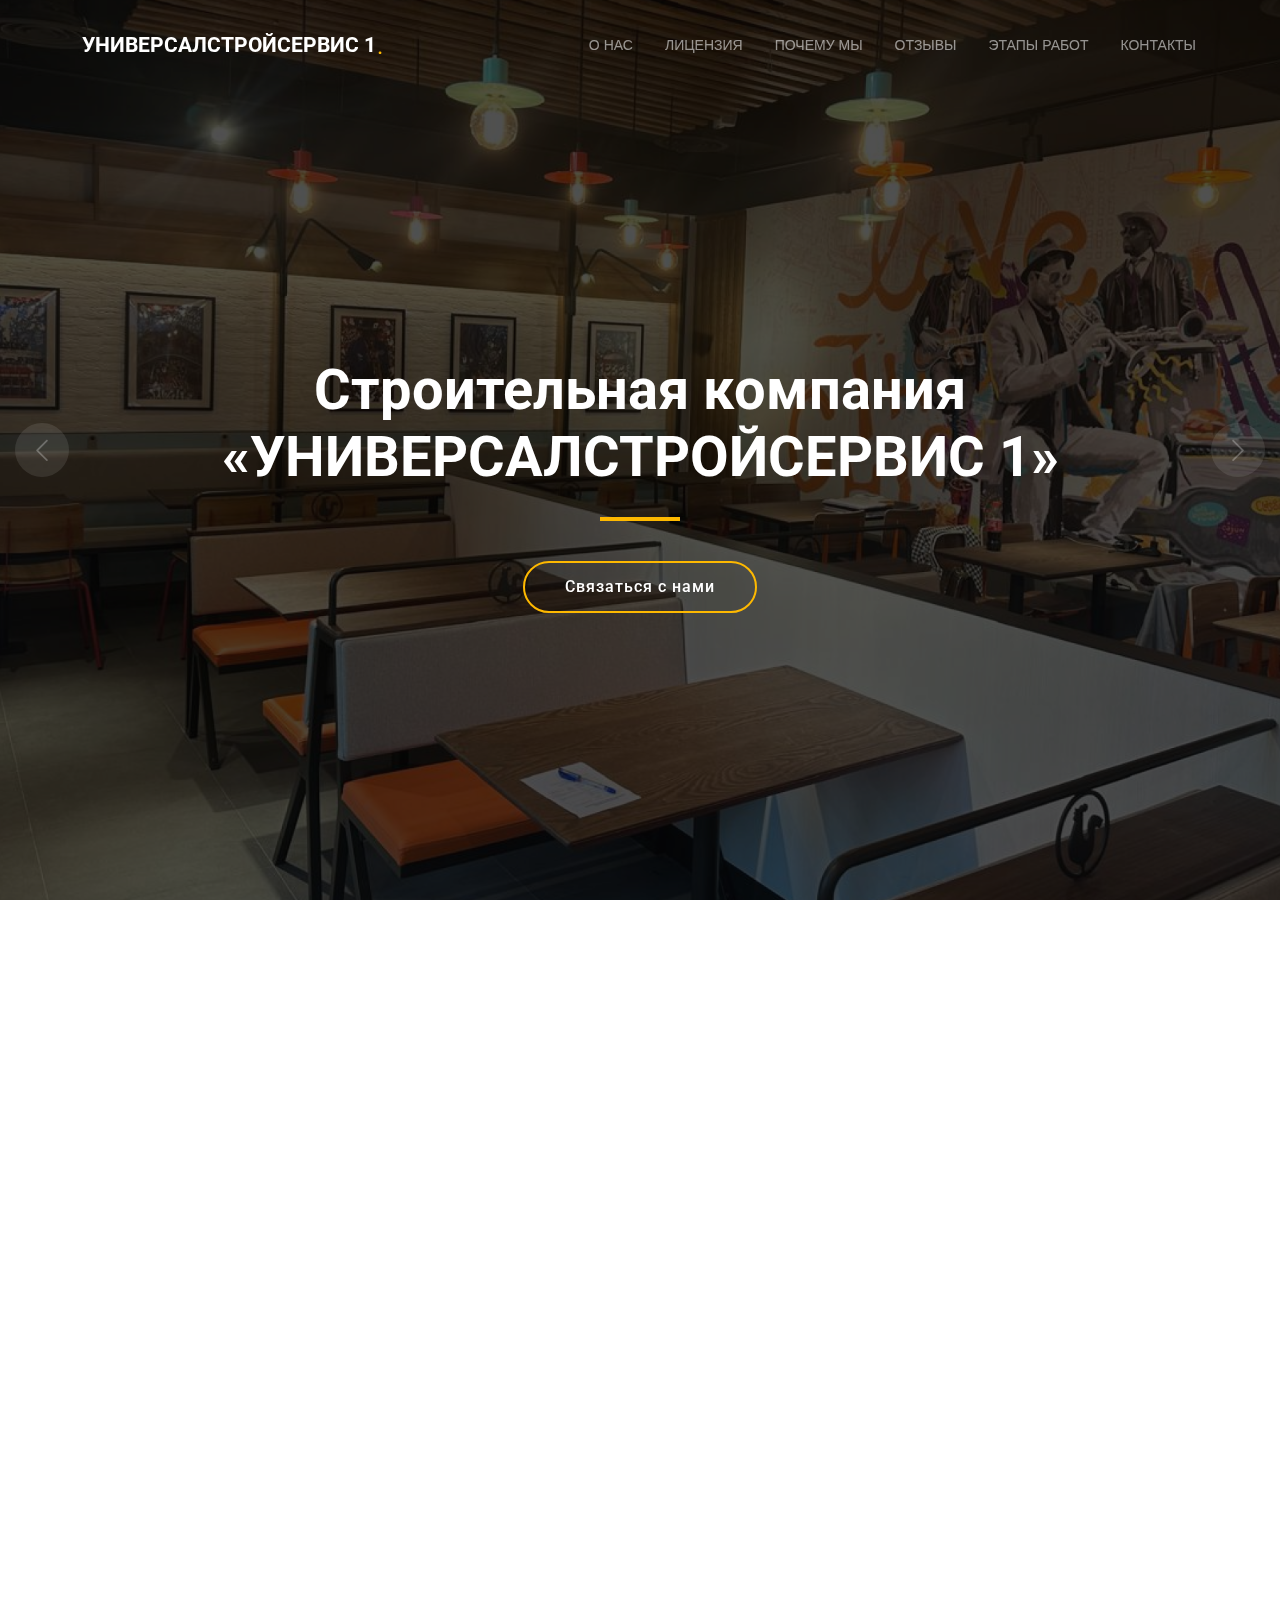
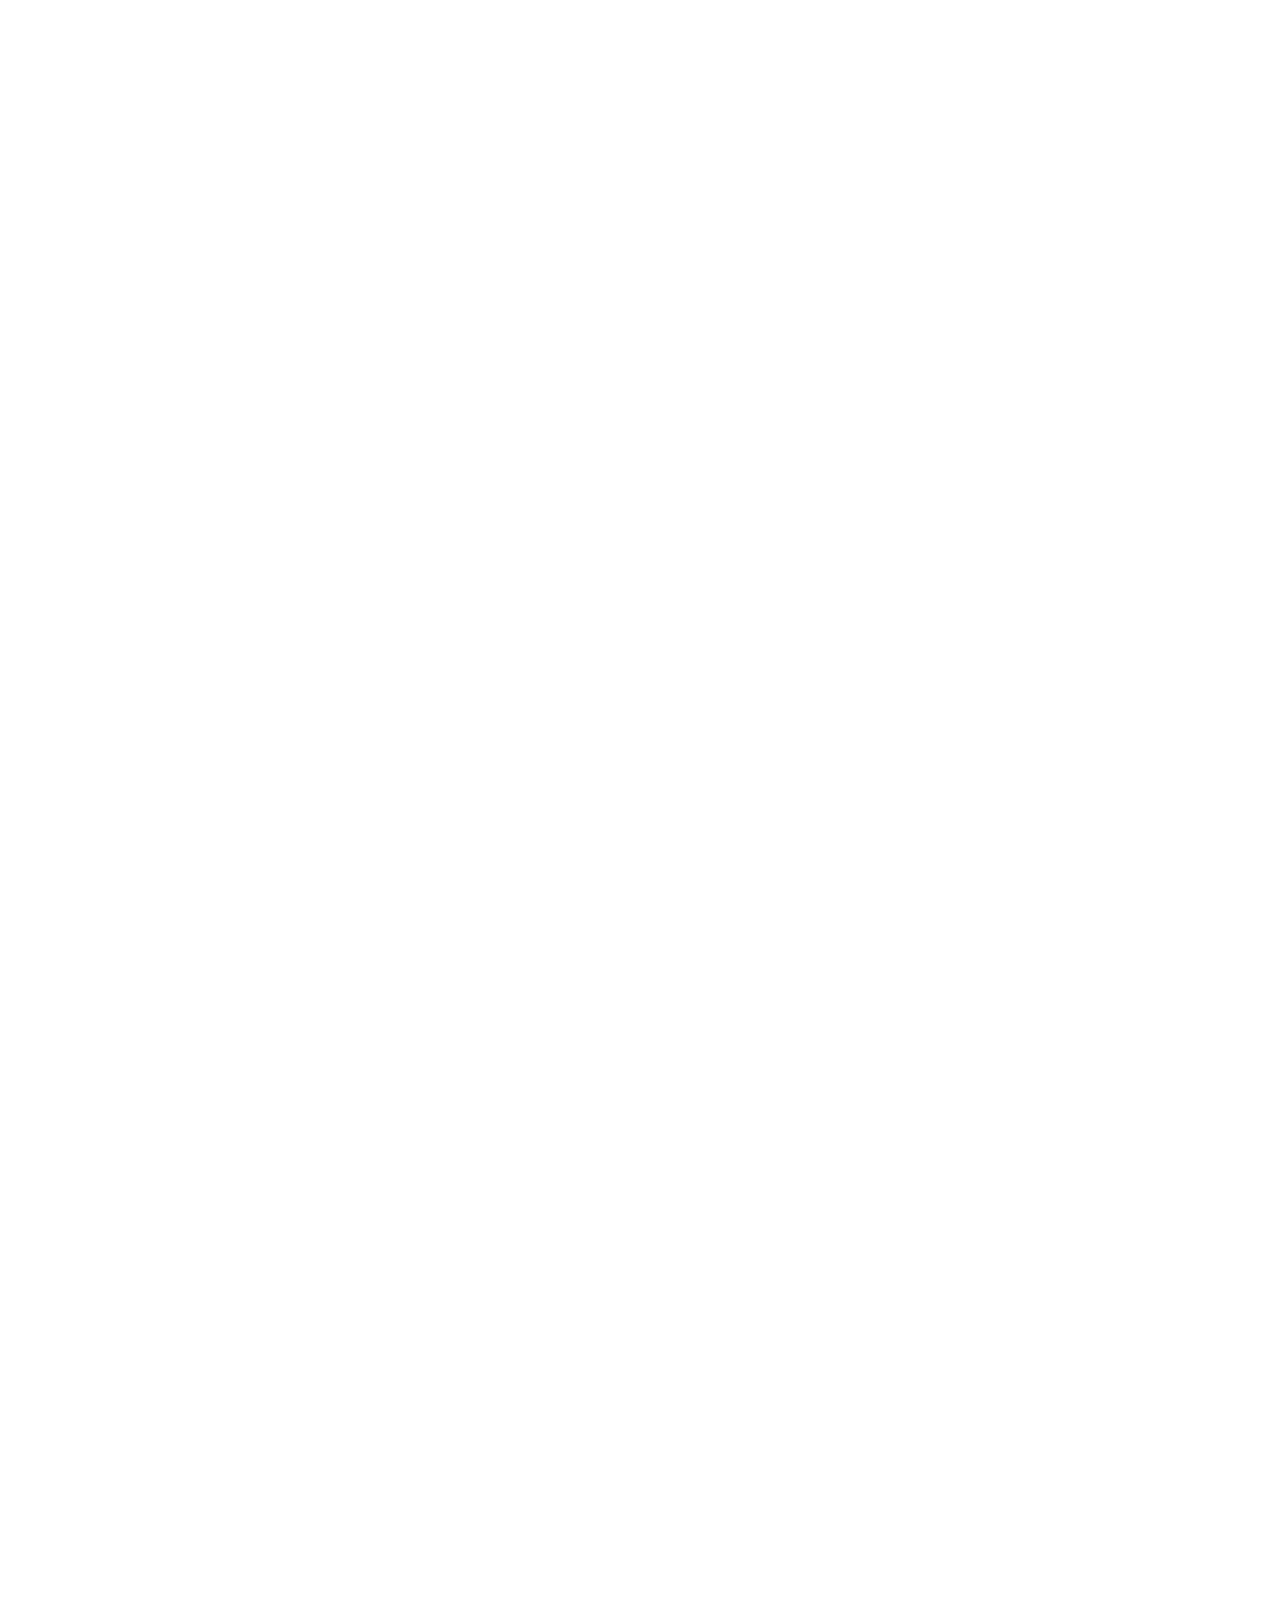
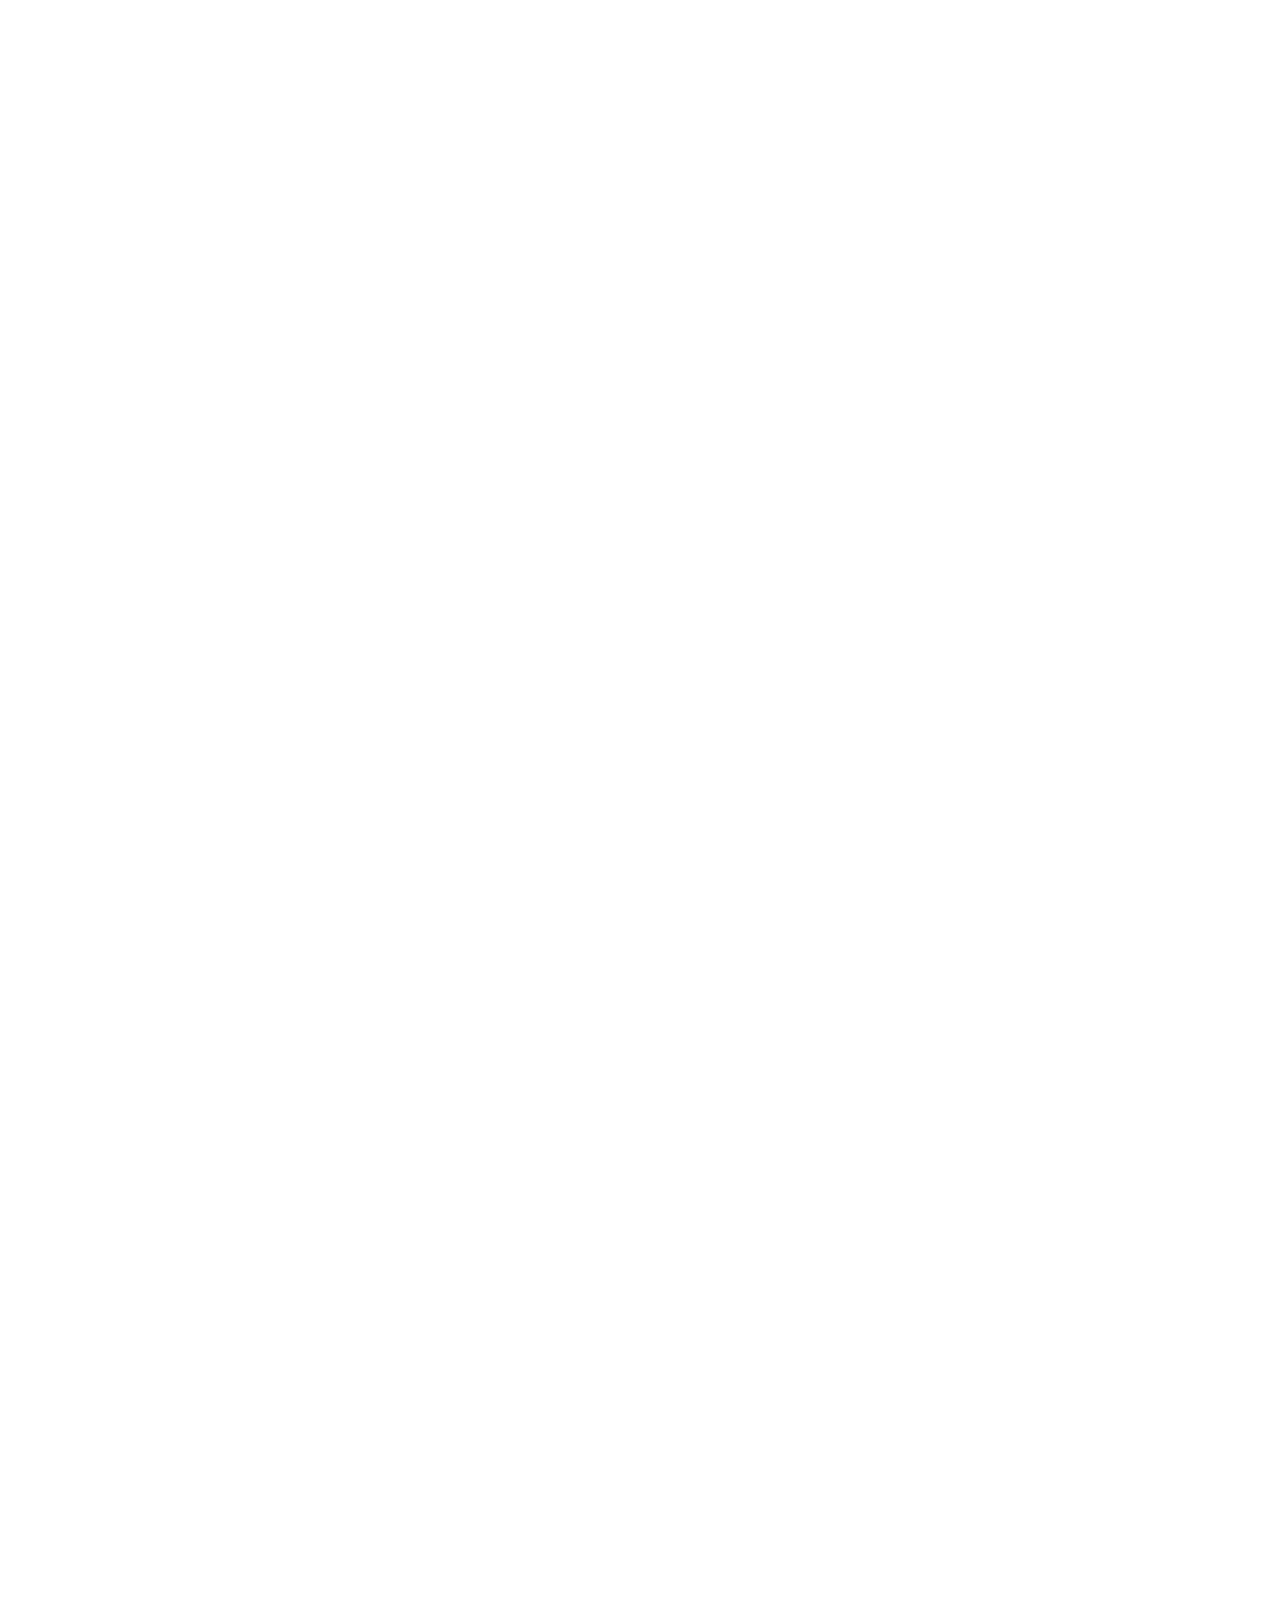
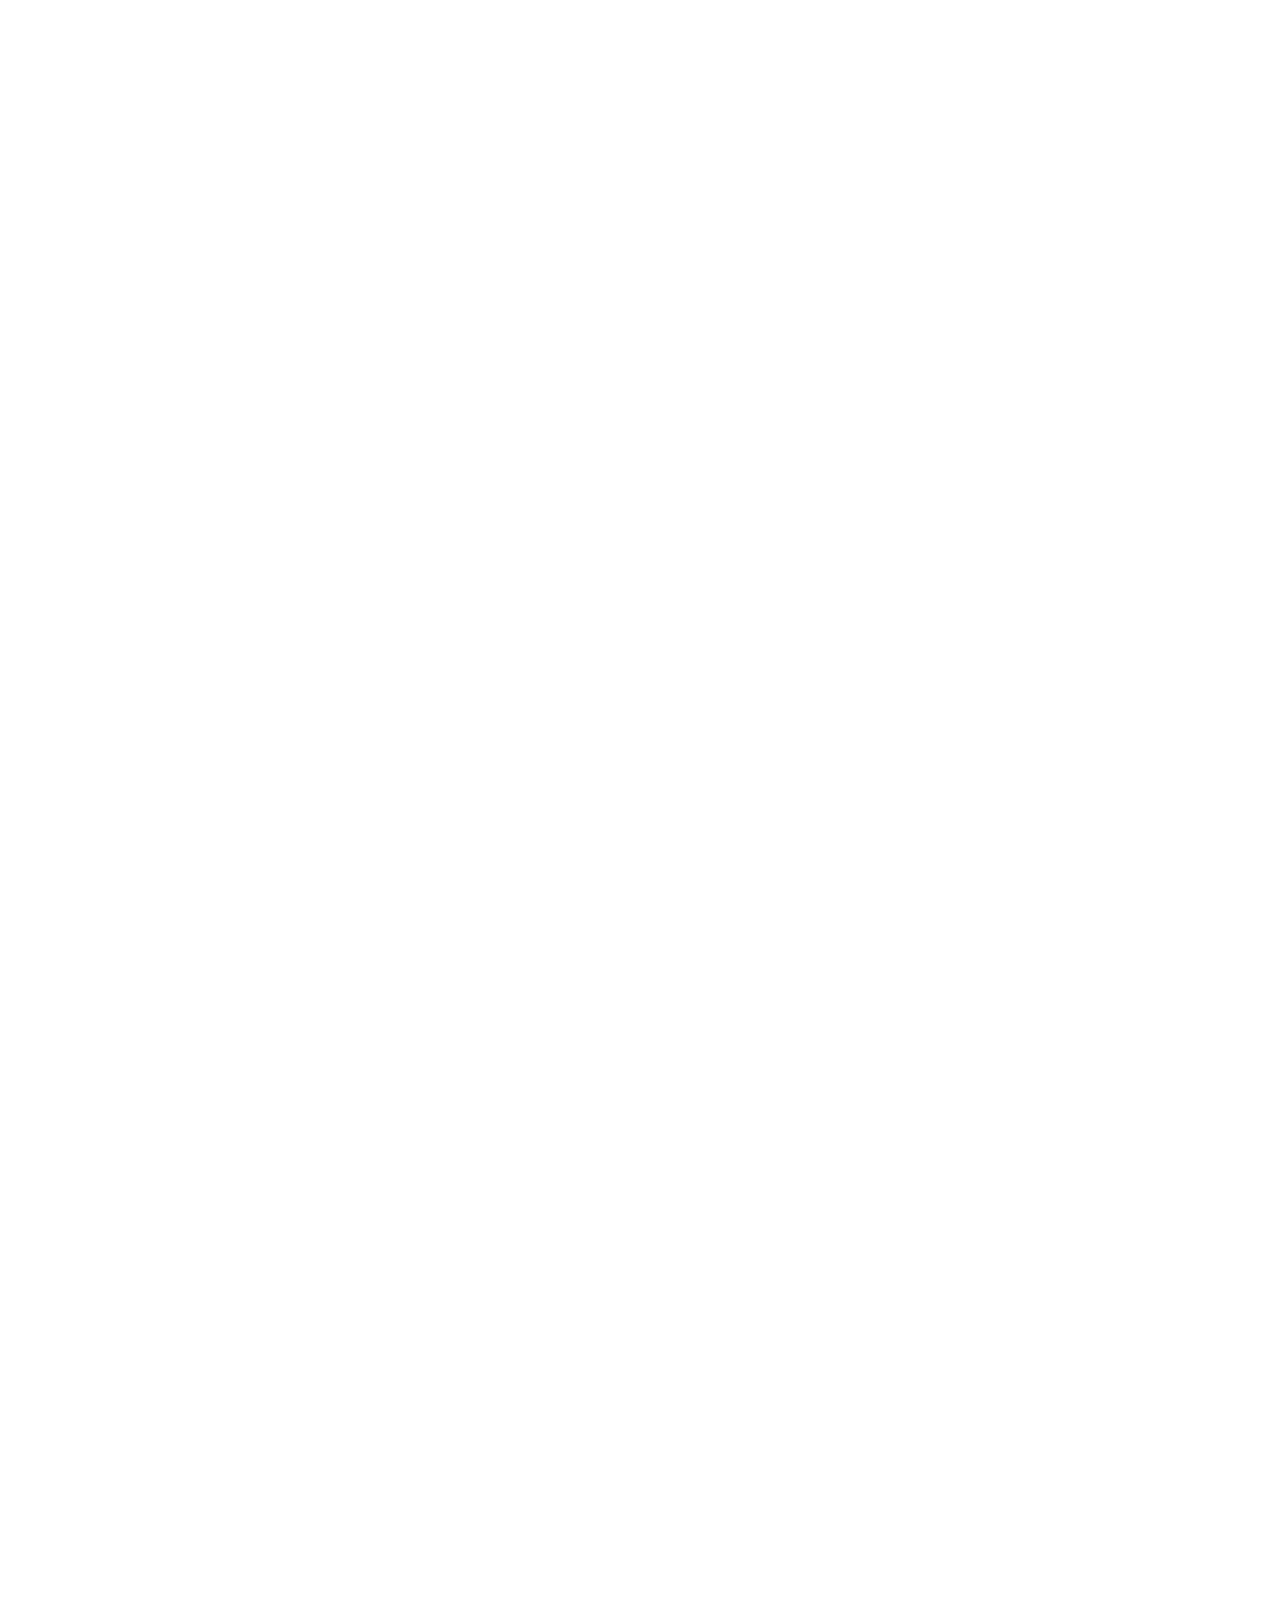
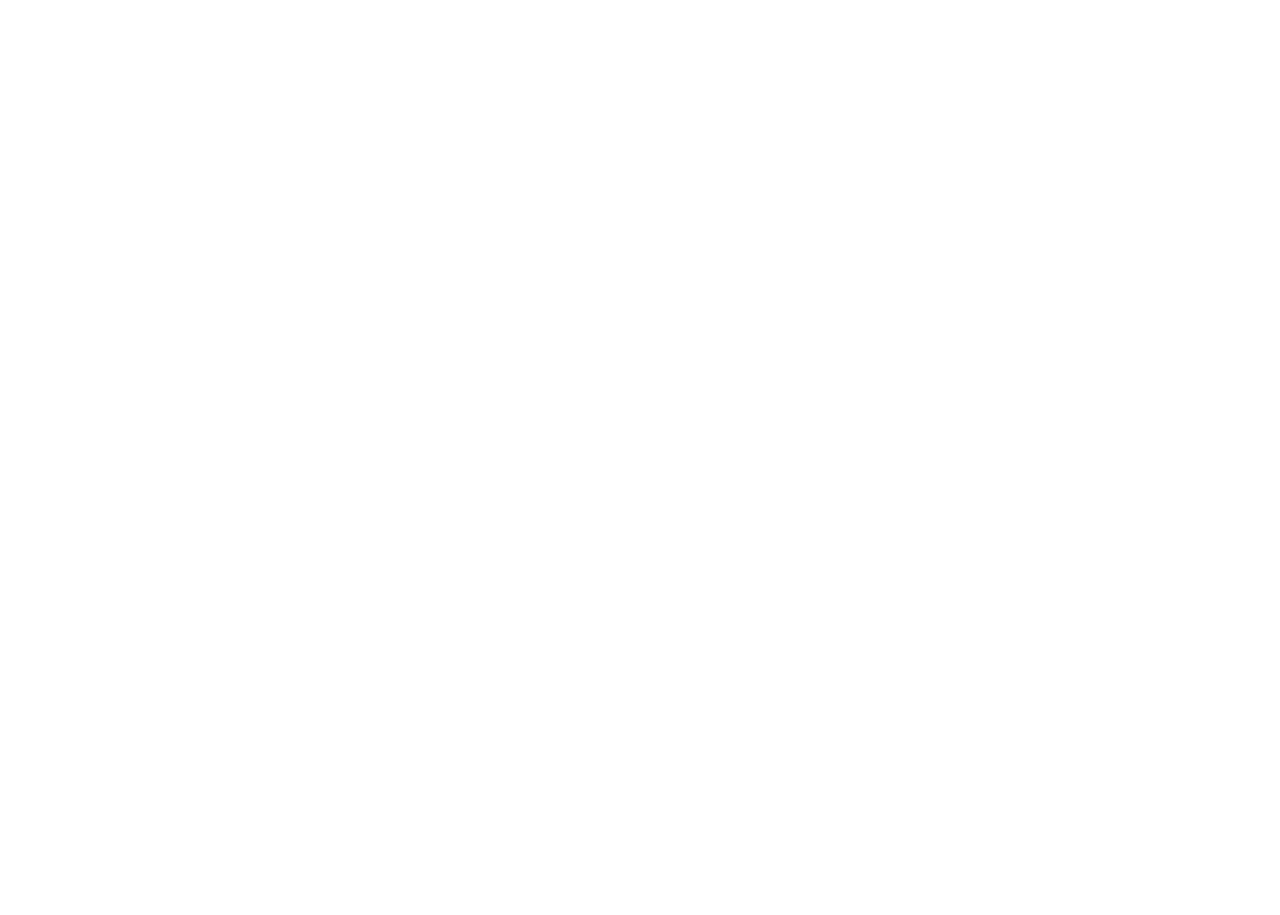
<file: index.html>
<!DOCTYPE html>
<html lang="en">

<head>
  <meta charset="utf-8">
  <meta content="width=device-width, initial-scale=1.0" name="viewport">
  <title>Строительная компания в Алматы – УНИВЕРСАЛСТРОЙСЕРВИС 1</title>
  <meta name="description" content="УНИВЕРСАЛСТРОЙСЕРВИС 1 – комплексные строительные решения в Казахстане. Перегородки, потолки, малярные работы, системы отопления, вентиляции, электроснабжения, видеонаблюдения. Качество и надежность под ключ!">
  <meta name="keywords" content="">

  <!-- Favicons -->
  <link href="assets/img/fav.png" rel="icon">
  <link href="assets/img/fav.png" rel="apple-touch-icon">
  <link rel="icon" href="assets/img/favicon.ico" type="image/x-icon">

  <!-- Fonts -->
  <link href="https://fonts.googleapis.com" rel="preconnect">
  <link href="https://fonts.gstatic.com" rel="preconnect" crossorigin>
  <link href="https://fonts.googleapis.com/css2?family=Roboto:ital,wght@0,100;0,300;0,400;0,500;0,700;0,900;1,100;1,300;1,400;1,500;1,700;1,900&family=Open+Sans:ital,wght@0,300;0,400;0,500;0,600;0,700;0,800;1,300;1,400;1,500;1,600;1,700;1,800&family=Poppins:ital,wght@0,100;0,200;0,300;0,400;0,500;0,600;0,700;0,800;0,900;1,100;1,200;1,300;1,400;1,500;1,600;1,700;1,800;1,900&display=swap" rel="stylesheet">

  <!-- Vendor CSS Files -->
  <link href="assets/vendor/bootstrap/css/bootstrap.min.css" rel="stylesheet">
  <link href="assets/vendor/bootstrap-icons/bootstrap-icons.css" rel="stylesheet">
  <link href="assets/vendor/aos/aos.css" rel="stylesheet">
  <link href="assets/vendor/fontawesome-free/css/all.min.css" rel="stylesheet">
  <link href="assets/vendor/glightbox/css/glightbox.min.css" rel="stylesheet">
  <link href="assets/vendor/swiper/swiper-bundle.min.css" rel="stylesheet">

  <!-- Main CSS File -->
  <link href="assets/css/main.css" rel="stylesheet">
  <link rel="canonical" href="https://uss1.kz/" />

</head>

<body class="index-page">

  <header id="header" class="header d-flex align-items-center fixed-top">
    <div class="container-fluid container-xl position-relative d-flex align-items-center justify-content-between">

      <a href="index.html" class="logo d-flex align-items-center">

        <h1 class="sitename">УНИВЕРСАЛСТРОЙСЕРВИС 1</h1> <span>.</span>
      </a>

      <nav id="navmenu" class="navmenu">
        <ul>
          <li><a href="#about">О нас</a></li>
          <li><a href="#license ">Лицензия</a></li>
           <li><a href="#us">Почему мы</a></li>
          <li><a href="#review">Отзывы</a></li>
         
          <li><a href="#works">Этапы работ</a></li>
          <li><a href="#contacts">Контакты</a></li>
        </ul>
        <i class="mobile-nav-toggle d-xl-none bi bi-list"></i>
      </nav>

    </div>
  </header>

  <main class="main">

    <!-- Hero Section -->
    <section id="hero" class="hero section dark-background">

      <div class="info d-flex align-items-center">
        <div class="container">
          <div class="row justify-content-center" data-aos="fade-up" data-aos-delay="0">
            <div class="text-center">
              <h2>Строительная компания «УНИВЕРСАЛСТРОЙСЕРВИС 1»</h2>
              <a href="#contacts" class="btn-get-started">Связаться с нами</a>
            </div>
          </div>
        </div>
      </div>

      <div id="hero-carousel" class="carousel slide" data-bs-ride="carousel" data-bs-interval="5000">

        <div class="carousel-item">
          <img src="assets/img/hero-carousel/1.png" alt="">
        </div>

        <div class="carousel-item active">
          <img src="assets/img/hero-carousel/2.png" alt="">
        </div>

        <div class="carousel-item">
          <img src="assets/img/hero-carousel/3.png" alt="">
        </div>


        <a class="carousel-control-prev" href="#hero-carousel" role="button" data-bs-slide="prev">
          <span class="carousel-control-prev-icon bi bi-chevron-left" aria-hidden="true"></span>
        </a>

        <a class="carousel-control-next" href="#hero-carousel" role="button" data-bs-slide="next">
          <span class="carousel-control-next-icon bi bi-chevron-right" aria-hidden="true"></span>
        </a>

      </div>

    </section><!-- /Hero Section -->

    <!-- About Section -->
    <section id="about" class="about section">
      <!-- Section Title -->
      <div class="container section-title" data-aos="fade-up">
        <h2>О нас</h2>
        <p>Краткая информация о нашей деятельности</p>
      </div><!-- End Section Title -->
      <div class="container">

        <div class="row position-relative">

          <div class="col-lg-7 about-img" data-aos="zoom-out" data-aos-delay="200"><img src="assets/img/about/1.png" class="w-100"></div>

          <div class="col-lg-7" data-aos="fade-up" data-aos-delay="100">
          
            <div class="our-story">
              <h4>10 лет на рынке</h4>
              <h3> БИН 001 240 009 756</h3>
              <p>Мы выполняем следующие виды работ:</p>
              <ul>
                <li><i class="bi bi-check-circle"></i> <span>Раздел АР - перегородки из
                   гипсокартонна, подвесные потолки типа
                   армстронг, устройство полов и стен
                   всеми видами материалов, малярные
                   работы, установка дверей и витражей
                   любой сложности.</span></li>
                <li><i class="bi bi-check-circle"></i> <span>Раздел ОВиК - система отопления,
                     вентиляция, кондиционирования,
                     система индивидуального теплового
                     пункта (ИТП)</span></li>
                <li><i class="bi bi-check-circle"></i> <span>Раздел ЭО ЭОМ - система
                       электроснабжения, освещение,
                       устройство электрощитовой. </span></li>
                <li><i class="bi bi-check-circle"></i> <span>Раздел СС - слаботочная система,
                       видеонаблюдение, звукафикация. </span></li>

                </ul>

            </div>
          </div>

        </div>

      </div>

    </section><!-- /About Section -->

    <!-- Sert Section -->
    <section id="license" class="about section">
      <!-- Section Title -->
      <div class="container section-title" data-aos="fade-up">
        <h2>Наша лицензия</h2>
        <p>Лицензия II категории подтверждает нашу компетенцию в выполнении сложных строительно-монтажных работ.</p>
      </div><!-- End Section Title -->
      <div class="container">

        <div class="row position-relative">



        </div>

      </div>

      <div class="container">

        <div class="row position-relative">

          <div class="col-lg-7 about-img text-start" data-aos="zoom-out" data-aos-delay="200">
            <img src="assets/img/projects/sert2.png" class="w-100 text-center border border-dark">
          </div>

          <div class="col-lg-7" data-aos="fade-up" data-aos-delay="100">
            <h2 class="inner-title">ЛИЦЕНЗИЯ №0786841</h2>
            <div class="our-story">
              <h4>ЛИЦЕНЗИЯ №0786841 от 22.06.2022</h4>
              <p>Лицензия II категории является свидетельством нашего профессионализма и высокой квалификации в области строительно-монтажных работ. Этот статус позволяет нам выполнять широкий спектр задач, включая реконструкцию, капитальный ремонт зданий и сооружений, устройство инженерных систем и сетей.
              </p>
              <p>
              Мы имеем право работать с проектами повышенной сложности, что подтверждает наше соответствие строгим требованиям законодательства и стандартов качества. Лицензия II категории гарантирует нашим клиентам надежность, безопасность и профессиональный подход на всех этапах реализации проекта, от планирования до сдачи объекта в эксплуатацию.</p>

              <div class="watch-video d-flex align-items-center position-relative">
                <i class="bi bi-arrow-bar-down"></i>
                <a href="assets/docs/license.pdf"  target="blank" download>Скачать</a>
              </div>
            </div>
          </div>

        </div>

      </div>

    </section><!-- /Sertif Section -->

    <!-- почему мы-->
    <section id="us" class="constructions section">

      <!-- Section Title -->
      <div class="container section-title" data-aos="fade-up">
        <h2>Почему выбирают нас</h2>
        <p>Мы знаем, как превратить вашу идею в качественный и надежный результат. Опыт работы с ведущими брендами, профессиональная команда и строгое соблюдение стандартов позволяют нам успешно реализовывать проекты любой сложности. Наш подход сочетает в себе внимание к деталям и четкое выполнение обязательств. С нами ваш проект станет примером качества и надежности.</p>
      </div><!-- End Section Title -->

      <div class="container">

        <div class="row gy-4">

          <div class="col-lg-6" data-aos="fade-up" data-aos-delay="100">
            <div class="card-item">
              <div class="row">
                <div class="col-xl-5">
                  <div class="card-bg"><img src="assets/img/us1.png" alt=""></div>
                </div>
                <div class="col-xl-7 d-flex align-items-center">
                  <div class="card-body">
                    <h4 class="card-title">Опыт и надежность</h4>
                    <p>Мы успешно реализовали десятки масштабных проектов, сотрудничая с известными брендами, такими как McDonald's и Popeyes. Наши клиенты уверены в качестве нашей работы.</p>
                  </div>
                </div>
              </div>
            </div>
          </div><!-- End Card Item -->

          <div class="col-lg-6" data-aos="fade-up" data-aos-delay="200">
            <div class="card-item">
              <div class="row">
                <div class="col-xl-5">
                  <div class="card-bg"><img src="assets/img/us2.png" alt=""></div>
                </div>
                <div class="col-xl-7 d-flex align-items-center">
                  <div class="card-body">
                    <h4 class="card-title">Профессионализм</h4>
                    <p>Наша команда – это эксперты с многолетним опытом в строительстве. Мы строго соблюдаем все строительные нормы и стандарты, гарантируя высокое качество на каждом этапе проекта.</p>
                  </div>
                </div>
              </div>
            </div>
          </div><!-- End Card Item -->

          <div class="col-lg-6" data-aos="fade-up" data-aos-delay="300">
            <div class="card-item">
              <div class="row">
                <div class="col-xl-5">
                  <div class="card-bg"><img src="assets/img/us3.png" alt=""></div>
                </div>
                <div class="col-xl-7 d-flex align-items-center">
                  <div class="card-body">
                    <h4 class="card-title">Комплексный подход</h4>
                    <p>Мы берем на себя полный цикл работ – от планирования до ввода объекта в эксплуатацию, обеспечивая минимизацию рисков и максимальную эффективность.</p>
                  </div>
                </div>
              </div>
            </div>
          </div><!-- End Card Item -->

          <div class="col-lg-6" data-aos="fade-up" data-aos-delay="400">
            <div class="card-item">
              <div class="row">
                <div class="col-xl-5">
                  <div class="card-bg"><img src="assets/img/us4.png" alt=""></div>
                </div>
                <div class="col-xl-7 d-flex align-items-center">
                  <div class="card-body">
                    <h4 class="card-title">Индивидуальный подход</h4>
                    <p>Мы учитываем все пожелания клиента, чтобы каждая деталь соответствовала их ожиданиям.</p>
                  </div>
                </div>
              </div>
            </div>
          </div><!-- End Card Item -->

        </div>

      </div>

    </section><!-- /Constructions Section -->



    <!-- Отзывы Section -->
    <section id="review" class="features section">
      <!-- Section Title -->
      <div class="container section-title" data-aos="fade-up">
        <h2>Отзывы</h2>
        <p>Наши клиенты – это компании, которые ценят качество, профессионализм и надежность. Здесь представлены их отзывы о нашем сотрудничестве. Мы уверены, что они говорят о нас лучше, чем любые слова!</p>
      </div><!-- End Section Title -->
      <div class="container">

        <ul class="nav nav-tabs row  g-2 d-flex" data-aos="fade-up" data-aos-delay="100" role="tablist">

          <li class="nav-item col-3" role="presentation">
            <a class="nav-link active show" data-bs-toggle="tab" data-bs-target="#features-tab-1" aria-selected="true" role="tab">
              <h4>Mcdonalds</h4>
            </a>
          </li><!-- End tab nav item -->

          <li class="nav-item col-3" role="presentation">
            <a class="nav-link" data-bs-toggle="tab" data-bs-target="#features-tab-2" aria-selected="false" tabindex="-1" role="tab">
              <h4>Popeyes | Centras Brands LLP</h4>
            </a><!-- End tab nav item -->

        </ul>

        <div class="tab-content" data-aos="fade-up" data-aos-delay="200">

          <div class="tab-pane fade active show" id="features-tab-1" role="tabpanel">
            <div class="row">
              <div class="col-lg-6 order-2 order-lg-1 mt-3 mt-lg-0 d-flex flex-column justify-content-center">
                <h3>McDonald's | Food Solutions KZ</h3>
                <p class="fst-italic">
                  Компания «Food Solutions KZ», официальный представитель франшизы McDonald's в Казахстане, выражает благодарность нашей строительной компании за плодотворное сотрудничество. С 2016 года мы успешно реализовали строительство 15 ресторанов быстрого обслуживания McDonald's в различных регионах страны, обеспечив высокие стандарты качества, соблюдение строительных норм и эффективную организацию работы. Клиент отметил профессионализм нашей команды и нашу стратегическую роль в успешной реализации их проектов."
                </p>
              </div>
              <div class="col-lg-6 order-1 order-lg-2 text-center">
                <img src="assets/img/otz1.png" alt="" class="img-fluid">
              </div>
            </div>
          </div><!-- End tab content item -->

          <div class="tab-pane fade" id="features-tab-2" role="tabpanel">
            <div class="row">
              <div class="col-lg-6 order-2 order-lg-1 mt-3 mt-lg-0 d-flex flex-column justify-content-center">
                <h3>Popeyes | Centras Brands LLP</h3>
                <p class="fst-italic">
                  Компания Centras Brands LLP, официальный представитель франшизы Popeyes в Казахстане, выражает признательность за наше сотрудничество. В 2023 году мы реализовали строительные работы для проекта Popeyes, выступая в роли генерального подрядчика и обеспечивая соблюдение высоких стандартов качества. Клиент отметил наш профессионализм, ответственный подход и надежность в реализации проектов. В планах продолжение совместной работы в 2024 году, что укрепляет наше партнерство и доверие к компании
                </p>

              </div>
              <div class="col-lg-6 order-1 order-lg-2 text-center">
                <img src="assets/img/otz2.png" alt="" class="img-fluid">
              </div>
            </div>
          </div><!-- End tab content item -->

          <div class="tab-pane fade" id="features-tab-3" role="tabpanel">
            <div class="row">
              <div class="col-lg-6 order-2 order-lg-1 mt-3 mt-lg-0 d-flex flex-column justify-content-center">
                <h3>Voluptatibus commodi accusamu</h3>
                <ul>
                  <li><i class="bi bi-check2-all"></i> <span>Ullamco laboris nisi ut aliquip ex ea commodo consequat.</span></li>
                  <li><i class="bi bi-check2-all"></i> <span>Duis aute irure dolor in reprehenderit in voluptate velit.</span></li>
                  <li><i class="bi bi-check2-all"></i> <span>Provident mollitia neque rerum asperiores dolores quos qui a. Ipsum neque dolor voluptate nisi sed.</span></li>
                </ul>
                <p class="fst-italic">
                  Lorem ipsum dolor sit amet, consectetur adipiscing elit, sed do eiusmod tempor incididunt ut labore et dolore
                  magna aliqua.
                </p>
              </div>
              <div class="col-lg-6 order-1 order-lg-2 text-center">
                <img src="assets/img/features-3.jpg" alt="" class="img-fluid">
              </div>
            </div>
          </div><!-- End tab content item -->

          <div class="tab-pane fade" id="features-tab-4" role="tabpanel">
            <div class="row">
              <div class="col-lg-6 order-2 order-lg-1 mt-3 mt-lg-0 d-flex flex-column justify-content-center">
                <h3>Omnis fugiat ea explicabo sunt</h3>
                <p class="fst-italic">
                  Lorem ipsum dolor sit amet, consectetur adipiscing elit, sed do eiusmod tempor incididunt ut labore et dolore
                  magna aliqua.
                </p>
                <ul>
                  <li><i class="bi bi-check2-all"></i> <span>Ullamco laboris nisi ut aliquip ex ea commodo consequat.</span></li>
                  <li><i class="bi bi-check2-all"></i> <span>Duis aute irure dolor in reprehenderit in voluptate velit.</span></li>
                  <li><i class="bi bi-check2-all"></i> <span>Ullamco laboris nisi ut aliquip ex ea commodo consequat. Duis aute irure dolor in reprehenderit in voluptate trideta storacalaperda mastiro dolore eu fugiat nulla pariatur.</span></li>
                </ul>
              </div>
              <div class="col-lg-6 order-1 order-lg-2 text-center">
                <img src="assets/img/features-4.jpg" alt="" class="img-fluid">
              </div>
            </div>
          </div><!-- End tab content item -->

        </div>

      </div>

    </section><!-- /Features Section -->

    <!-- Этапы работ Section -->
    <section id="works" class="projects section">

      <!-- Section Title -->
      <div class="container section-title" data-aos="fade-up">
        <h2>Наши проекты</h2>
        <p>Каждый проект – это четко структурированный процесс, где каждый этап имеет ключевое значение для достижения идеального результата. В этой секции вы узнаете, как мы организуем работу: от планирования до сдачи готового объекта. Мы подробно показываем, как шаг за шагом превращаем идеи в реальность, обеспечивая высокое качество и соблюдение сроков на каждом этапе.</p>
      </div><!-- End Section Title -->

      <div class="container">

        <div class="isotope-layout" data-default-filter="*" data-layout="masonry" data-sort="original-order">

          <ul class="portfolio-filters isotope-filters" data-aos="fade-up" data-aos-delay="100">
            <li data-filter="*" class="filter-active">Все</li>
            <li data-filter=".filter-mcd">McDonald's </li>
            <li data-filter=".filter-pope">Popeyes | Centras Brands LLP</li>
         
          </ul><!-- End Portfolio Filters -->

          <div class="row gy-4 isotope-container" data-aos="fade-up" data-aos-delay="200">

            <div class="col-lg-4 col-md-6 portfolio-item isotope-item filter-mcd">
              <div class="portfolio-content h-100">
                <img src="assets/img/mac/3.jpg" class="img-fluid" alt="">
                <div class="portfolio-info">
                  
                
                  <a href="assets/img/mac/3.jpg" data-gallery="portfolio-gallery-app" class="glightbox preview-link"><i class="bi bi-zoom-in"></i></a>
         
                </div>
              </div>
            </div><!-- End Portfolio Item -->

            <div class="col-lg-4 col-md-6 portfolio-item isotope-item filter-pope">
              <div class="portfolio-content h-100">
                <img src="assets/img/pop/1.jpg" class="img-fluid" alt="">
                <div class="portfolio-info">
              
                  <a href="assets/img/pop/1.jpg"  data-gallery="portfolio-gallery-product" class="glightbox preview-link"><i class="bi bi-zoom-in"></i></a>
              
                </div>
              </div>
            </div><!-- End Portfolio Item -->

            <div class="col-lg-4 col-md-6 portfolio-item isotope-item filter-pope">
              <div class="portfolio-content h-100">
                <img src="assets/img/pop/2.jpg" class="img-fluid" alt="">
                <div class="portfolio-info">
           
                  <a href="assets/img/pop/2.jpg"  data-gallery="portfolio-gallery-branding" class="glightbox preview-link"><i class="bi bi-zoom-in"></i></a>
                 
                </div>
              </div>
            </div><!-- End Portfolio Item -->



            <div class="col-lg-4 col-md-6 portfolio-item isotope-item filter-pope">
              <div class="portfolio-content h-100">
                <img src="assets/img/pop/3.jpeg" class="img-fluid" alt="">
                <div class="portfolio-info">
         
                  <a href="assets/img/pop/3.jpeg" data-gallery="portfolio-gallery-book" class="glightbox preview-link"><i class="bi bi-zoom-in"></i></a>
                 
                </div>
              </div>
            </div><!-- End Portfolio Item -->

            <div class="col-lg-4 col-md-6 portfolio-item isotope-item filter-mcd">
              <div class="portfolio-content h-100">
                <img src="assets/img/mac/1.jpg" class="img-fluid" alt="">
                <div class="portfolio-info">
                 
                
                  <a href="assets/img/mac/1.jpg" data-gallery="portfolio-gallery-app" class="glightbox preview-link"><i class="bi bi-zoom-in"></i></a>
              
                </div>
              </div>
            </div><!-- End Portfolio Item -->

            <div class="col-lg-4 col-md-6 portfolio-item isotope-item filter-pope">
              <div class="portfolio-content h-100">
                <img src="assets/img/pop/4.jpg" class="img-fluid" alt="">
                <div class="portfolio-info">
            
                  <a href="assets/img/pop/4.jpg" data-gallery="portfolio-gallery-product" class="glightbox preview-link"><i class="bi bi-zoom-in"></i></a>
                
                </div>
              </div>
            </div><!-- End Portfolio Item -->

 


            <div class="col-lg-4 col-md-6 portfolio-item isotope-item filter-pope">
              <div class="portfolio-content h-100">
                <img src="assets/img/pop/5.jpg" class="img-fluid" alt="">
                <div class="portfolio-info">
             
                  <a href="assets/img/pop/5.jpg" data-gallery="portfolio-gallery-branding" class="glightbox preview-link"><i class="bi bi-zoom-in"></i></a>
                  
                </div>
              </div>
            </div><!-- End Portfolio Item -->

     

            <div class="col-lg-4 col-md-6 portfolio-item isotope-item filter-mcd">
              <div class="portfolio-content h-100">
                <img src="assets/img/mac/2.jpg" class="img-fluid" alt="">
                <div class="portfolio-info">
             
                  <a href="assets/img/mac/2.jpg" data-gallery="portfolio-gallery-app" class="glightbox preview-link"><i class="bi bi-zoom-in"></i></a>
               
                </div>
              </div>
            </div><!-- End Portfolio Item -->

            <div class="col-lg-4 col-md-6 portfolio-item isotope-item filter-pope">
              <div class="portfolio-content h-100">
                <img src="assets/img/pop/6.jpg" class="img-fluid" alt="">
                <div class="portfolio-info">
               
                  <a href="assets/img/pop/6.jpg" data-gallery="portfolio-gallery-product" class="glightbox preview-link"><i class="bi bi-zoom-in"></i></a>
                
                </div>
              </div>
            </div><!-- End Portfolio Item -->

            <div class="col-lg-4 col-md-6 portfolio-item isotope-item filter-mcd">
              <div class="portfolio-content h-100">
                <img src="assets/img/mac/4.jpg" class="img-fluid" alt="">
                <div class="portfolio-info">
                
                  <a href="assets/img/mac/4.jpg" data-gallery="portfolio-gallery-branding" class="glightbox preview-link"><i class="bi bi-zoom-in"></i></a>
               
                </div>
              </div>
            </div><!-- End Portfolio Item -->


            
            <div class="col-lg-4 col-md-6 portfolio-item isotope-item filter-mcd">
              <div class="portfolio-content h-100">
                <img src="assets/img/mac/5.jpeg" class="img-fluid" alt="">
                <div class="portfolio-info">
                
                  <a href="assets/img/mac/5.jpeg" data-gallery="portfolio-gallery-branding" class="glightbox preview-link"><i class="bi bi-zoom-in"></i></a>
               
                </div>
              </div>
            </div><!-- End Portfolio Item -->



            <div class="col-lg-4 col-md-6 portfolio-item isotope-item filter-mcd">
              <div class="portfolio-content h-100">
                <img src="assets/img/mac/6.jpg" class="img-fluid" alt="">
                <div class="portfolio-info">
                
                  <a href="assets/img/mac/6.jpg" data-gallery="portfolio-gallery-branding" class="glightbox preview-link"><i class="bi bi-zoom-in"></i></a>
               
                </div>
              </div>
            </div><!-- End Portfolio Item -->
          </div><!-- End Portfolio Container -->

        </div>

      </div>

    </section><!-- /Projects Section -->

    <!-- Contact Section -->
    <section id="contacts" class="contact section">

      <div class="container" data-aos="fade-up" data-aos-delay="100">

        <div class="row gy-4">

          <div class="col-lg-6">
            <div class="info-item d-flex flex-column justify-content-center align-items-center" data-aos="fade-up" data-aos-delay="200">
              <i class="bi bi-geo-alt"></i>
              <h3>Адрес</h3>
              <p>50022, Республика Казахстан, г. Алматы, ул. Шевченко 118, БЦ "Алтын Гасыр", офис 216</p>
            </div>
          </div><!-- End Info Item -->

          <div class="col-lg-2 col-md-6">
            <div class="info-item d-flex flex-column justify-content-center align-items-center" data-aos="fade-up" data-aos-delay="300">
              <i class="bi bi-telephone"></i>
              <h3>Позвонить</h3>
              <p>+7 701 718 43 22</p>            
            </div>
          </div><!-- End Info Item -->

          <div class="col-lg-2 col-md-6">
            <div class="info-item d-flex flex-column justify-content-center align-items-center" data-aos="fade-up" data-aos-delay="400">
              <i class="bi bi-envelope"></i>
              <h3>Email Us</h3>
              <p> uss_kz@mail.ru</p>
              <p>  km@uss.com.kz</p>
            </div>
          </div><!-- End Info Item -->
          <div class="col-lg-2 col-md-6 text-center">
            <div class="info-item d-flex flex-column justify-content-center align-items-center" data-aos="fade-up" data-aos-delay="300">

              <a href="https://wa.me/77017184322"><i class="bi bi-whatsapp"></i></a>
              <h3>Написать <br>на WhatsApp</h3>
              <p>7 701 718 43 22</p>
                        
            </div>
          </div><!-- End Info Item -->
        </div>

        <div class="row gy-4 mt-1">
          <div class="col-lg-8 mx-auto" data-aos="fade-up" data-aos-delay="300">
               <div class="ratio ratio-16x9 info-item">
                   <iframe src="https://yandex.kz/map-widget/v1/?ll=76.926245%2C43.244493&mode=whatshere&whatshere%5Bpoint%5D=76.926008%2C43.244514&whatshere%5Bzoom%5D=17&z=20.04"  frameborder="1" allowfullscreen="true" ></iframe>
                </div>
          </div><!-- End Google Maps -->



        </div>

      </div>

    </section><!-- /Contact Section -->



  </main>



  <!-- Scroll Top -->
  <a href="#" id="scroll-top" class="scroll-top d-flex align-items-center justify-content-center"><i class="bi bi-arrow-up-short"></i></a>

  <!-- Preloader -->
  <div id="preloader"></div>

  <!-- Vendor JS Files -->
  <script src="assets/vendor/bootstrap/js/bootstrap.bundle.min.js"></script>
  <script src="assets/vendor/php-email-form/validate.js"></script>
  <script src="assets/vendor/aos/aos.js"></script>
  <script src="assets/vendor/glightbox/js/glightbox.min.js"></script>
  <script src="assets/vendor/imagesloaded/imagesloaded.pkgd.min.js"></script>
  <script src="assets/vendor/isotope-layout/isotope.pkgd.min.js"></script>
  <script src="assets/vendor/swiper/swiper-bundle.min.js"></script>
  <script src="assets/vendor/purecounter/purecounter_vanilla.js"></script>

  <!-- Main JS File -->
  <script src="assets/js/main.js"></script>

  <script type="application/ld+json">
    {
      "@context": "https://schema.org",
      "@type": "LocalBusiness",
      "name": "Строительная компания в Алматы – УНИВЕРСАЛСТРОЙСЕРВИС 1. ",
      "description": "УНИВЕРСАЛСТРОЙСЕРВИС 1 — профессиональные строительные услуги в Казахстане. Мы, строительная компания в Алматы, предлагаем комплексные решения по монтажу перегородок, натяжных потолков, малярным работам, а также систем отопления, вентиляции, электроснабжения и видеонаблюдения. Наши услуги под ключ гарантируют высокое качество и надежность. Строительство и ремонт любого масштаба с учётом всех стандартов безопасности.",
      "address": {
        "@type": "PostalAddress",
        "streetAddress": "ул. Шевченко 118, БЦ Алтын Гасыр, офис 216",
        "addressLocality": "Алматы",
        "addressCountry": "KZ"
      },
      "telephone": "+7 701 718 43 22",
      "url": "https://www.uss1.kz/"
    }



    </script>
    <!-- Google tag (gtag.js) -->
    <script async src="https://www.googletagmanager.com/gtag/js?id=AW-11559326545">
    </script>
    <script>
      window.dataLayer = window.dataLayer || [];
      function gtag(){dataLayer.push(arguments);}
      gtag('js', new Date());

      gtag('config', 'AW-11559326545');
    </script>

</body>

</html>
</file>
<file: assets/css/main.css>
/**
* Template Name: UpConstruction
* Template URL: https://bootstrapmade.com/upconstruction-bootstrap-construction-website-template/
* Updated: Aug 07 2024 with Bootstrap v5.3.3
* Author: BootstrapMade.com
* License: https://bootstrapmade.com/license/
*/

/*--------------------------------------------------------------
# Font & Color Variables
# Help: https://bootstrapmade.com/color-system/
--------------------------------------------------------------*/
/* Fonts */
:root {
  --default-font: "Open Sans",  system-ui, -apple-system, "Segoe UI", Roboto, "Helvetica Neue", Arial, "Noto Sans", "Liberation Sans", sans-serif, "Apple Color Emoji", "Segoe UI Emoji", "Segoe UI Symbol", "Noto Color Emoji";
  --heading-font: "Roboto",  sans-serif;
  --nav-font: "Poppins",  sans-serif;
}

/* Global Colors - The following color variables are used throughout the website. Updating them here will change the color scheme of the entire website */
:root { 
  --background-color: #ffffff; /* Background color for the entire website, including individual sections */
  --default-color: #364d59; /* Default color used for the majority of the text content across the entire website */
  --heading-color: #52565e; /* Color for headings, subheadings and title throughout the website */
  --accent-color: #feb900; /* Accent color that represents your brand on the website. It's used for buttons, links, and other elements that need to stand out */
  --surface-color: #ffffff; /* The surface color is used as a background of boxed elements within sections, such as cards, icon boxes, or other elements that require a visual separation from the global background. */
  --contrast-color: #ffffff; /* Contrast color for text, ensuring readability against backgrounds of accent, heading, or default colors. */
}

/* Nav Menu Colors - The following color variables are used specifically for the navigation menu. They are separate from the global colors to allow for more customization options */
:root {
  --nav-color: rgba(255, 255, 255, 0.55);  /* The default color of the main navmenu links */
  --nav-hover-color: #ffffff; /* Applied to main navmenu links when they are hovered over or active */
  --nav-mobile-background-color: #ffffff; /* Used as the background color for mobile navigation menu */
  --nav-dropdown-background-color: #ffffff; /* Used as the background color for dropdown items that appear when hovering over primary navigation items */
  --nav-dropdown-color: #212529; /* Used for navigation links of the dropdown items in the navigation menu. */
  --nav-dropdown-hover-color: #feb900; /* Similar to --nav-hover-color, this color is applied to dropdown navigation links when they are hovered over. */
}

/* Color Presets - These classes override global colors when applied to any section or element, providing reuse of the sam color scheme. */

.light-background {
  --background-color: #f4f7f6;
  --surface-color: #ffffff;
}

.dark-background {
  --background-color: #060606;
  --default-color: #ffffff;
  --heading-color: #ffffff;
  --surface-color: #252525;
  --contrast-color: #ffffff;
}

/* Smooth scroll */
:root {
  scroll-behavior: smooth;
}

/*--------------------------------------------------------------
# General Styling & Shared Classes
--------------------------------------------------------------*/
body {
  color: var(--default-color);
  background-color: var(--background-color);
  font-family: var(--default-font);
}

a {
  color: var(--accent-color);
  text-decoration: none;
  transition: 0.3s;
}

a:hover {
  color: color-mix(in srgb, var(--accent-color), transparent 25%);
  text-decoration: none;
}

h1,
h2,
h3,
h4,
h5,
h6 {
  color: var(--heading-color);
  font-family: var(--heading-font);
}

/* PHP Email Form Messages
------------------------------*/
.php-email-form .error-message {
  display: none;
  background: #df1529;
  color: #ffffff;
  text-align: left;
  padding: 15px;
  margin-bottom: 24px;
  font-weight: 600;
}

.php-email-form .sent-message {
  display: none;
  color: #ffffff;
  background: #059652;
  text-align: center;
  padding: 15px;
  margin-bottom: 24px;
  font-weight: 600;
}

.php-email-form .loading {
  display: none;
  background: var(--surface-color);
  text-align: center;
  padding: 15px;
  margin-bottom: 24px;
}

.php-email-form .loading:before {
  content: "";
  display: inline-block;
  border-radius: 50%;
  width: 24px;
  height: 24px;
  margin: 0 10px -6px 0;
  border: 3px solid var(--accent-color);
  border-top-color: var(--surface-color);
  animation: php-email-form-loading 1s linear infinite;
}

@keyframes php-email-form-loading {
  0% {
    transform: rotate(0deg);
  }

  100% {
    transform: rotate(360deg);
  }
}

/*--------------------------------------------------------------
# Global Header
--------------------------------------------------------------*/
.header {
  --background-color: rgba(255, 255, 255, 0);
  --default-color: #ffffff;
  --heading-color: #ffffff;
  color: var(--default-color);
  background-color: var(--background-color);
  padding: 20px 0;
  transition: all 0.5s;
  z-index: 997;
}

.header .logo img {
  max-height: 32px;
  margin-right: 8px;
}

.header .logo h1 {
  font-size: 21px;
  margin: 0;
  font-weight: 700;
  color: var(--heading-color);
}

.header .logo span {
  font-size: 24px;
  padding-left: 1px;
  font-family: var(--heading-font);
  color: var(--color-primary);
}

.scrolled .header {
  box-shadow: 0px 0 18px rgba(0, 0, 0, 0.1);
}

/* Global Header on Scroll
------------------------------*/
.scrolled .header {
  --background-color: rgba(255, 255, 255, 0.95);
  --heading-color: #3c3c3c;
  --nav-color: #3c3c3c;
  --nav-hover-color: #3c3c3c;
}

/*--------------------------------------------------------------
# Navigation Menu
--------------------------------------------------------------*/
/* Desktop Navigation */
@media (min-width: 1200px) {
  .navmenu {
    padding: 0;
  }

  .navmenu ul {
    margin: 0;
    padding: 0;
    display: flex;
    list-style: none;
    align-items: center;
  }

  .navmenu li {
    position: relative;
  }

  .navmenu>ul>li {
    white-space: nowrap;
    padding: 15px 14px;
  }

  .navmenu>ul>li:last-child {
    padding-right: 0;
  }

  .navmenu a,
  .navmenu a:focus {
    color: var(--nav-color);
    font-size: 14px;
    padding: 0 2px;
    font-family: var(--nav-font);
    font-weight: 500;
    display: flex;
    align-items: center;
    justify-content: space-between;
    white-space: nowrap;
    transition: 0.3s;
    position: relative;
    text-transform: uppercase;
  }

  .navmenu a i,
  .navmenu a:focus i {
    font-size: 12px;
    line-height: 0;
    margin-left: 5px;
    transition: 0.3s;
  }

  .navmenu>ul>li>a:before {
    content: "";
    position: absolute;
    height: 2px;
    bottom: -6px;
    left: 0;
    background-color: var(--accent-color);
    visibility: hidden;
    width: 0px;
    transition: all 0.3s ease-in-out 0s;
  }

  .navmenu a:hover:before,
  .navmenu li:hover>a:before,
  .navmenu .active:before {
    visibility: visible;
    width: 100%;
  }

  .navmenu li:hover>a,
  .navmenu .active,
  .navmenu .active:focus {
    color: var(--nav-hover-color);
  }

  .navmenu .dropdown ul {
    margin: 0;
    padding: 10px 0;
    background: var(--nav-dropdown-background-color);
    display: block;
    position: absolute;
    visibility: hidden;
    left: 14px;
    top: 130%;
    opacity: 0;
    transition: 0.3s;
    border-radius: 4px;
    z-index: 99;
    box-shadow: 0px 0px 30px rgba(0, 0, 0, 0.1);
  }

  .navmenu .dropdown ul li {
    min-width: 200px;
  }

  .navmenu .dropdown ul a {
    padding: 10px 20px;
    font-size: 15px;
    text-transform: none;
    font-weight: 400;
    color: var(--nav-dropdown-color);
  }

  .navmenu .dropdown ul a i {
    font-size: 12px;
  }

  .navmenu .dropdown ul a:hover,
  .navmenu .dropdown ul .active:hover,
  .navmenu .dropdown ul li:hover>a {
    color: var(--nav-dropdown-hover-color);
  }

  .navmenu .dropdown:hover>ul {
    opacity: 1;
    top: 100%;
    visibility: visible;
  }

  .navmenu .dropdown .dropdown ul {
    top: 0;
    left: -90%;
    visibility: hidden;
  }

  .navmenu .dropdown .dropdown:hover>ul {
    opacity: 1;
    top: 0;
    left: -100%;
    visibility: visible;
  }
}

/* Mobile Navigation */
@media (max-width: 1199px) {
  .mobile-nav-toggle {
    color: var(--nav-color);
    font-size: 28px;
    line-height: 0;
    margin-right: 10px;
    cursor: pointer;
    transition: color 0.3s;
  }

  .navmenu {
    padding: 0;
    z-index: 9997;
  }

  .navmenu ul {
    display: none;
    list-style: none;
    position: absolute;
    inset: 60px 20px 20px 20px;
    padding: 10px 0;
    margin: 0;
    border-radius: 6px;
    background-color: var(--nav-mobile-background-color);
    border: 1px solid color-mix(in srgb, var(--default-color), transparent 90%);
    box-shadow: none;
    overflow-y: auto;
    transition: 0.3s;
    z-index: 9998;
  }

  .navmenu a,
  .navmenu a:focus {
    color: var(--nav-dropdown-color);
    padding: 10px 20px;
    font-family: var(--nav-font);
    font-size: 17px;
    font-weight: 500;
    display: flex;
    align-items: center;
    justify-content: space-between;
    white-space: nowrap;
    transition: 0.3s;
  }

  .navmenu a i,
  .navmenu a:focus i {
    font-size: 12px;
    line-height: 0;
    margin-left: 5px;
    width: 30px;
    height: 30px;
    display: flex;
    align-items: center;
    justify-content: center;
    border-radius: 50%;
    transition: 0.3s;
    background-color: color-mix(in srgb, var(--accent-color), transparent 90%);
  }

  .navmenu a i:hover,
  .navmenu a:focus i:hover {
    background-color: var(--accent-color);
    color: var(--contrast-color);
  }

  .navmenu a:hover,
  .navmenu .active,
  .navmenu .active:focus {
    color: var(--nav-dropdown-hover-color);
  }

  .navmenu .active i,
  .navmenu .active:focus i {
    background-color: var(--accent-color);
    color: var(--contrast-color);
    transform: rotate(180deg);
  }

  .navmenu .dropdown ul {
    position: static;
    display: none;
    z-index: 99;
    padding: 10px 0;
    margin: 10px 20px;
    background-color: var(--nav-dropdown-background-color);
    transition: all 0.5s ease-in-out;
  }

  .navmenu .dropdown ul ul {
    background-color: rgba(33, 37, 41, 0.1);
  }

  .navmenu .dropdown>.dropdown-active {
    display: block;
    background-color: rgba(33, 37, 41, 0.03);
  }

  .mobile-nav-active {
    overflow: hidden;
  }

  .mobile-nav-active .mobile-nav-toggle {
    color: #fff;
    position: absolute;
    font-size: 32px;
    top: 15px;
    right: 15px;
    margin-right: 0;
    z-index: 9999;
  }

  .mobile-nav-active .navmenu {
    position: fixed;
    overflow: hidden;
    inset: 0;
    background: rgba(33, 37, 41, 0.8);
    transition: 0.3s;
  }

  .mobile-nav-active .navmenu>ul {
    display: block;
  }
}

/*--------------------------------------------------------------
# Global Footer
--------------------------------------------------------------*/
.footer {
  color: var(--default-color);
  background-color: var(--background-color);
  background: url("../img/footer-bg.jpg") top center no-repeat;
  background-size: cover;
  font-size: 14px;
  position: relative;
}

.footer .container {
  position: relative;
}

.footer:before {
  content: "";
  background: color-mix(in srgb, var(--background-color), transparent 20%);
  position: absolute;
  inset: 0;
}

.footer .footer-top {
  padding-top: 50px;
}

.footer .footer-about .logo {
  line-height: 1;
  margin-bottom: 25px;
}

.footer .footer-about .logo img {
  max-height: 40px;
  margin-right: 6px;
}

.footer .footer-about .logo span {
  color: var(--heading-color);
  font-family: var(--heading-font);
  font-size: 26px;
  font-weight: 700;
  letter-spacing: 1px;
}

.footer .footer-about p {
  font-size: 14px;
  font-family: var(--heading-font);
}

.footer .social-links a {
  display: flex;
  align-items: center;
  justify-content: center;
  width: 40px;
  height: 40px;
  border-radius: 5px;
  border: 1px solid color-mix(in srgb, var(--default-color), transparent 50%);
  font-size: 16px;
  color: color-mix(in srgb, var(--default-color), transparent 20%);
  margin-right: 10px;
  transition: 0.3s;
}

.footer .social-links a:hover {
  color: var(--accent-color);
  border-color: var(--accent-color);
}

.footer h4 {
  font-size: 16px;
  font-weight: bold;
  position: relative;
  padding-bottom: 12px;
}

.footer .footer-links {
  margin-bottom: 30px;
}

.footer .footer-links ul {
  list-style: none;
  padding: 0;
  margin: 0;
}

.footer .footer-links ul i {
  padding-right: 2px;
  font-size: 12px;
  line-height: 0;
}

.footer .footer-links ul li {
  padding: 10px 0;
  display: flex;
  align-items: center;
}

.footer .footer-links ul li:first-child {
  padding-top: 0;
}

.footer .footer-links ul a {
  color: color-mix(in srgb, var(--default-color), transparent 30%);
  display: inline-block;
  line-height: 1;
}

.footer .footer-links ul a:hover {
  color: var(--accent-color);
}

.footer .footer-contact p {
  margin-bottom: 5px;
}

.footer .copyright {
  padding-top: 25px;
  padding-bottom: 25px;
  border-top: 1px solid color-mix(in srgb, var(--default-color), transparent 90%);
}

.footer .copyright p {
  margin-bottom: 0;
}

.footer .credits {
  margin-top: 8px;
  font-size: 13px;
}

/*--------------------------------------------------------------
# Preloader
--------------------------------------------------------------*/
#preloader {
  position: fixed;
  inset: 0;
  z-index: 999999;
  overflow: hidden;
  background: var(--background-color);
  transition: all 0.6s ease-out;
}

#preloader:before {
  content: "";
  position: fixed;
  top: calc(50% - 30px);
  left: calc(50% - 30px);
  border: 6px solid #ffffff;
  border-color: var(--accent-color) transparent var(--accent-color) transparent;
  border-radius: 50%;
  width: 60px;
  height: 60px;
  animation: animate-preloader 1.5s linear infinite;
}

@keyframes animate-preloader {
  0% {
    transform: rotate(0deg);
  }

  100% {
    transform: rotate(360deg);
  }
}

/*--------------------------------------------------------------
# Scroll Top Button
--------------------------------------------------------------*/
.scroll-top {
  position: fixed;
  visibility: hidden;
  opacity: 0;
  right: 15px;
  bottom: 15px;
  z-index: 99999;
  background-color: var(--accent-color);
  width: 40px;
  height: 40px;
  border-radius: 4px;
  transition: all 0.4s;
}

.scroll-top i {
  font-size: 24px;
  color: var(--default-color);
  line-height: 0;
}

.scroll-top:hover {
  background-color: color-mix(in srgb, var(--accent-color), transparent 20%);
  color: var(--contrast-color);
}

.scroll-top.active {
  visibility: visible;
  opacity: 1;
}

/*--------------------------------------------------------------
# Disable aos animation delay on mobile devices
--------------------------------------------------------------*/
@media screen and (max-width: 768px) {
  [data-aos-delay] {
    transition-delay: 0 !important;
  }
}

/*--------------------------------------------------------------
# Global Page Titles & Breadcrumbs
--------------------------------------------------------------*/
.page-title {
  color: var(--default-color);
  background-color: var(--background-color);
  background-size: cover;
  background-position: center;
  background-repeat: no-repeat;
  padding: 160px 0 60px 0;
  text-align: center;
  position: relative;
}

.page-title:before {
  content: "";
  background-color: color-mix(in srgb, var(--background-color), transparent 40%);
  position: absolute;
  inset: 0;
}

.page-title h1 {
  font-size: 56px;
  font-weight: 500;
  margin-bottom: 10px;
}

.page-title .breadcrumbs ol {
  display: flex;
  flex-wrap: wrap;
  list-style: none;
  justify-content: center;
  padding: 0;
  margin: 0;
  font-size: 16px;
  font-weight: 500;
}

.page-title .breadcrumbs ol li+li {
  padding-left: 10px;
}

.page-title .breadcrumbs ol li+li::before {
  content: "/";
  display: inline-block;
  padding-right: 10px;
  color: color-mix(in srgb, var(--default-color), transparent 20%);
}

/*--------------------------------------------------------------
# Global Sections
--------------------------------------------------------------*/
section,
.section {
  color: var(--default-color);
  background-color: var(--background-color);
  padding: 60px 0;
  scroll-margin-top: 92px;
  overflow: clip;
}

@media (max-width: 768px) {
  section,
.section {
      padding: 40px 0;
  }
}

@media (max-width: 1199px) {

  section,
  .section {
    scroll-margin-top: 76px;
  }
}

/*--------------------------------------------------------------
# Global Section Titles
--------------------------------------------------------------*/
.section-title {
  text-align: center;
  padding-bottom: 60px;
  position: relative;
}

.section-title h2 {
  font-size: 32px;
  font-weight: 700;
  position: relative;
}

@media (max-width: 768px) {
  .section-title h2 {
    font-size: 20px;
  }
}

.section-title h2:before,
.section-title h2:after {
  content: "";
  width: 50px;
  height: 2px;
  background: var(--accent-color);
  display: inline-block;
}

.section-title h2:before {
  margin: 0 15px 10px 0;
}

.section-title h2:after {
  margin: 0 0 10px 15px;
}

.section-title p {
  margin-bottom: 0;
}

/*--------------------------------------------------------------
# Hero Section
--------------------------------------------------------------*/
.hero {
  width: 100%;
  min-height: 100vh;
  position: relative;
  padding: 0;
  display: flex;
  align-items: center;
  justify-content: center;
  overflow: hidden;
}

.hero .info {
  position: relative;
  inset: 0;
  z-index: 3;
  padding: 140px 0 60px 0;
}

@media (max-width: 768px),
(max-height: 480px) {
  .hero .info {
    padding: 100px 50px 60px 50px;
  }
}

.hero .info h2 {
  margin-bottom: 30px;
  padding-bottom: 30px;
  font-size: 56px;
  font-weight: 700;
  position: relative;
}

.hero .info h2:after {
  content: "";
  position: absolute;
  display: block;
  width: 80px;
  height: 4px;
  background: var(--accent-color);
  left: 0;
  right: 0;
  bottom: 0;
  margin: auto;
}

@media (max-width: 768px) {
  .hero .info h2 {
    font-size: 17px;
  }
}

.hero .info p {
  color: color-mix(in srgb, var(--default-color), transparent 20%);
  font-size: 18px;
}

.hero .info .btn-get-started {
  color: var(--contrast-color);
  font-family: var(--heading-font);
  font-weight: 500;
  font-size: 16px;
  letter-spacing: 1px;
  display: inline-block;
  padding: 12px 40px;
  border-radius: 50px;
  transition: 0.5s;
  margin: 10px;
  border: 2px solid var(--accent-color);
}

.hero .info .btn-get-started:hover {
  background: var(--accent-color);
}

.hero .carousel {
  inset: 0;
  position: absolute;
  overflow: hidden;
}

.hero .carousel-item {
  position: absolute;
  inset: 0;
  background-size: cover;
  background-position: center;
  background-repeat: no-repeat;
  overflow: hidden;
  transition-duration: 0.4s;
}

.hero .carousel-item img {
  position: absolute;
  inset: 0;
  display: block;
  width: 100%;
  height: 100%;
  object-fit: cover;
  z-index: 1;
}

.hero .carousel-item::before {
  content: "";
  background-color: color-mix(in srgb, var(--background-color), transparent 30%);
  position: absolute;
  inset: 0;
  z-index: 2;
}

.hero .carousel-control-prev {
  justify-content: start;
}

@media (min-width: 640px) {
  .hero .carousel-control-prev {
    padding-left: 15px;
  }
}

.hero .carousel-control-next {
  justify-content: end;
}

@media (min-width: 640px) {
  .hero .carousel-control-next {
    padding-right: 15px;
  }
}

.hero .carousel-control-next-icon,
.hero .carousel-control-prev-icon {
  background: none;
  font-size: 26px;
  line-height: 0;
  background: color-mix(in srgb, var(--default-color), transparent 80%);
  color: color-mix(in srgb, var(--default-color), transparent 40%);
  border-radius: 50px;
  width: 54px;
  height: 54px;
  display: flex;
  align-items: center;
  justify-content: center;
}

.hero .carousel-control-prev,
.hero .carousel-control-next {
  z-index: 3;
  transition: 0.3s;
}

.hero .carousel-control-prev:focus,
.hero .carousel-control-next:focus {
  opacity: 0.5;
}

.hero .carousel-control-prev:hover,
.hero .carousel-control-next:hover {
  opacity: 0.9;
}

/*--------------------------------------------------------------
# Get Started Section
--------------------------------------------------------------*/
.get-started .content {
  padding: 30px 0;
}

.get-started .content h3 {
  font-size: 36px;
  font-weight: 600;
  margin-bottom: 25px;
  padding-bottom: 25px;
  position: relative;
}

.get-started .content h3:after {
  content: "";
  position: absolute;
  display: block;
  width: 60px;
  height: 4px;
  background: var(--accent-color);
  left: 0;
  bottom: 0;
}

.get-started .content p {
  font-size: 14px;
}

.get-started .php-email-form {
  background: color-mix(in srgb, var(--default-color), transparent 97%);
  padding: 30px;
  height: 100%;
}

@media (max-width: 575px) {
  .get-started .php-email-form {
    padding: 20px;
  }
}

.get-started .php-email-form h3 {
  font-size: 14px;
  font-weight: 700;
  text-transform: uppercase;
  letter-spacing: 1px;
}

.get-started .php-email-form p {
  font-size: 14px;
  margin-bottom: 20px;
}

.get-started .php-email-form input[type=text],
.get-started .php-email-form input[type=email],
.get-started .php-email-form textarea {
  font-size: 14px;
  padding: 10px 15px;
  box-shadow: none;
  border-radius: 0;
  color: var(--default-color);
  background-color: color-mix(in srgb, var(--background-color), transparent 20%);
  border-color: color-mix(in srgb, var(--default-color), transparent 80%);
}

.get-started .php-email-form input[type=text]:focus,
.get-started .php-email-form input[type=email]:focus,
.get-started .php-email-form textarea:focus {
  border-color: var(--accent-color);
}

.get-started .php-email-form input[type=text]::placeholder,
.get-started .php-email-form input[type=email]::placeholder,
.get-started .php-email-form textarea::placeholder {
  color: color-mix(in srgb, var(--default-color), transparent 70%);
}

.get-started .php-email-form button[type=submit] {
  color: var(--contrast-color);
  background: var(--accent-color);
  border: 0;
  padding: 10px 30px;
  transition: 0.4s;
  border-radius: 4px;
}

.get-started .php-email-form button[type=submit]:hover {
  background: color-mix(in srgb, var(--accent-color), transparent 20%);
}

/*--------------------------------------------------------------
# Constructions Section
--------------------------------------------------------------*/
.constructions .card-item {
  background-color: var(--surface-color);
  border: 1px solid color-mix(in srgb, var(--default-color), transparent 85%);
  position: relative;
  border-radius: 0;
}

.constructions .card-item .card-bg {
  min-height: 300px;
  position: relative;
}

.constructions .card-item .card-bg img {
  position: absolute;
  inset: 0;
  display: block;
  width: 100%;
  height: 100%;
  object-fit: cover;
  object-position: center;
  z-index: 1;
}

.constructions .card-item .card-body {
  padding: 30px;
}

.constructions .card-item h4 {
  font-weight: 700;
  font-size: 20px;
  margin-bottom: 15px;
}

.constructions .card-item p {
  color: color-mix(in srgb, var(--default-color), transparent 40%);
  margin: 0;
}

/*--------------------------------------------------------------
# Services Section
--------------------------------------------------------------*/
.services .service-item {
  background-color: var(--surface-color);
  padding: 40px;
  box-shadow: 0px 0 30px rgba(0, 0, 0, 0.1);
  height: 100%;
}

.services .service-item .icon {
  width: 48px;
  height: 48px;
  position: relative;
  margin-bottom: 50px;
}

.services .service-item .icon i {
  color: var(--heading-color);
  font-size: 56px;
  transition: ease-in-out 0.3s;
  z-index: 2;
  position: relative;
}

.services .service-item .icon:before {
  position: absolute;
  content: "";
  height: 100%;
  width: 100%;
  background: color-mix(in srgb, var(--heading-color), transparent 95%);
  border-radius: 50px;
  z-index: 1;
  top: 10px;
  right: -20px;
  transition: 0.3s;
}

.services .service-item h3 {
  color: color-mix(in srgb, var(--heading-color), transparent 20%);
  font-weight: 700;
  margin: 0 0 20px 0;
  padding-bottom: 8px;
  font-size: 22px;
  position: relative;
  display: inline-block;
  border-bottom: 4px solid color-mix(in srgb, var(--heading-color), transparent 90%);
  transition: 0.3s;
}

.services .service-item p {
  line-height: 24px;
  font-size: 14px;
  margin-bottom: 0;
}

.services .service-item .readmore {
  margin-top: 15px;
  display: inline-block;
  color: color-mix(in srgb, var(--default-color), transparent 30%);
}

.services .service-item:hover .icon i {
  color: var(--heading-color);
}

.services .service-item:hover .icon:before {
  background: var(--accent-color);
}

.services .service-item:hover h3 {
  border-color: var(--accent-color);
  color: var(--heading-color);
}

.services .service-item:hover .readmore {
  color: var(--accent-color);
}

/*--------------------------------------------------------------
# Alt Services Section
--------------------------------------------------------------*/
.alt-services .features-image {
  position: relative;
  min-height: 400px;
}

.alt-services .features-image img {
  position: absolute;
  inset: 0;
  display: block;
  width: 100%;
  height: 100%;
  object-fit: cover;
  z-index: 1;
}

.alt-services h3 {
  font-size: 28px;
  font-weight: 700;
  margin-bottom: 20px;
  padding-bottom: 20px;
  position: relative;
}

.alt-services h3:after {
  content: "";
  background: var(--accent-color);
  position: absolute;
  display: block;
  width: 50px;
  height: 3px;
  left: 0;
  bottom: 0;
}

.alt-services .icon-box {
  margin-top: 50px;
}

.alt-services .icon-box i {
  color: var(--accent-color);
  background-color: var(--surface-color);
  display: flex;
  align-items: center;
  justify-content: center;
  margin-right: 25px;
  font-size: 28px;
  width: 56px;
  height: 56px;
  border-radius: 4px;
  line-height: 0;
  box-shadow: 0px 2px 30px rgba(0, 0, 0, 0.1);
  transition: 0.3s;
}

.alt-services .icon-box:hover i {
  background-color: var(--accent-color);
  color: var(--contrast-color);
}

.alt-services .icon-box h4 {
  font-weight: 700;
  margin-bottom: 10px;
  font-size: 18px;
}

.alt-services .icon-box h4 a {
  color: var(--heading-color);
  transition: 0.3s;
}

.alt-services .icon-box h4 a:hover {
  color: var(--accent-color);
}

.alt-services .icon-box p {
  line-height: 24px;
  font-size: 14px;
  margin-bottom: 0;
}

/*--------------------------------------------------------------
# Features Section
--------------------------------------------------------------*/
.features .nav-tabs {
  border: 0;
}

.features .nav-link {
  color: var(--heading-color);
  padding: 15px 0;
  transition: 0.3s;
  border-radius: 0;
  display: flex;
  align-items: center;
  justify-content: center;
  cursor: pointer;
  height: 100%;
  border: 0;
  border-bottom: 4px solid color-mix(in srgb, var(--default-color), transparent 90%);
}

.features .nav-link i {
  padding-right: 15px;
  font-size: 48px;
}

.features .nav-link h4 {
  font-size: 18px;
  font-weight: 600;
  margin: 0;
}

@media (max-width: 575px) {
  .features .nav-link h4 {
    font-size: 16px;
  }
}

.features .nav-link:hover {
  color: var(--accent-color);
  border-color: color-mix(in srgb, var(--default-color), transparent 80%);
}

.features .nav-link.active {
  background-color: var(--background-color);
  color: var(--accent-color);
  border-color: var(--accent-color);
}

.features .tab-content {
  margin-top: 30px;
}

.features .tab-pane h3 {
  color: var(--heading-color);
  font-weight: 700;
  font-size: 32px;
  position: relative;
  margin-bottom: 20px;
  padding-bottom: 20px;
}

@media (max-width: 768px) {
  .features .tab-pane h3 {
    font-size: 26px;
  }
}

.features .tab-pane h3:after {
  content: "";
  position: absolute;
  display: block;
  width: 60px;
  height: 3px;
  background: var(--accent-color);
  left: 0;
  bottom: 0;
}

.features .tab-pane ul {
  list-style: none;
  padding: 0;
}

.features .tab-pane ul li {
  padding-top: 10px;
}

.features .tab-pane ul i {
  font-size: 20px;
  padding-right: 4px;
  color: var(--accent-color);
}

.features .tab-pane p:last-child {
  margin-bottom: 0;
}

/*--------------------------------------------------------------
# Projects Section
--------------------------------------------------------------*/
.projects .portfolio-filters {
  padding: 0;
  margin: 0 auto 20px auto;
  list-style: none;
  text-align: center;
}

.projects .portfolio-filters li {
  cursor: pointer;
  display: inline-block;
  padding: 0;
  font-size: 18px;
  font-weight: 500;
  margin: 0 10px;
  line-height: 1;
  margin-bottom: 5px;
  transition: all 0.3s ease-in-out;
}

.projects .portfolio-filters li:hover,
.projects .portfolio-filters li.filter-active {
  color: var(--accent-color);
}

.projects .portfolio-filters li:first-child {
  margin-left: 0;
}

.projects .portfolio-filters li:last-child {
  margin-right: 0;
}

@media (max-width: 575px) {
  .projects .portfolio-filters li {
    font-size: 14px;
    margin: 0 5px;
  }
}

.projects .portfolio-content {
  position: relative;
  overflow: hidden;
}

.projects .portfolio-content img {
  transition: 0.3s;
}

.projects .portfolio-content .portfolio-info {
  opacity: 0;
  position: absolute;
  inset: 0;
  z-index: 3;
  transition: all ease-in-out 0.3s;
  background: rgba(0, 0, 0, 0.6);
  padding: 15px;
}

.projects .portfolio-content .portfolio-info h4 {
  font-size: 14px;
  padding: 5px 10px;
  font-weight: 400;
  color: #ffffff;
  display: inline-block;
  background-color: var(--accent-color);
}

.projects .portfolio-content .portfolio-info p {
  position: absolute;
  bottom: 10px;
  text-align: center;
  display: inline-block;
  left: 0;
  right: 0;
  font-size: 16px;
  font-weight: 600;
  color: rgba(255, 255, 255, 0.8);
}

.projects .portfolio-content .portfolio-info .preview-link,
.projects .portfolio-content .portfolio-info .details-link {
  position: absolute;
  left: calc(50% - 40px);
  font-size: 26px;
  top: calc(50% - 14px);
  color: #fff;
  transition: 0.3s;
  line-height: 1.2;
}

.projects .portfolio-content .portfolio-info .preview-link:hover,
.projects .portfolio-content .portfolio-info .details-link:hover {
  color: var(--accent-color);
}

.projects .portfolio-content .portfolio-info .details-link {
  left: 50%;
  font-size: 34px;
  line-height: 0;
}

.projects .portfolio-content:hover .portfolio-info {
  opacity: 1;
}

.projects .portfolio-content:hover img {
  transform: scale(1.1);
}

/*--------------------------------------------------------------
# Testimonials Section
--------------------------------------------------------------*/
.testimonials .testimonial-wrap {
  padding-left: 50px;
}

.testimonials .testimonials-carousel,
.testimonials .testimonials-slider {
  overflow: hidden;
}

.testimonials .testimonial-item {
  background-color: var(--surface-color);
  box-shadow: 0px 2px 15px rgba(0, 0, 0, 0.1);
  box-sizing: content-box;
  padding: 30px 30px 30px 60px;
  margin: 30px 15px;
  min-height: 200px;
  position: relative;
}

.testimonials .testimonial-item .testimonial-img {
  width: 90px;
  border-radius: 10px;
  border: 6px solid var(--background-color);
  position: absolute;
  left: -45px;
}

.testimonials .testimonial-item h3 {
  font-size: 18px;
  font-weight: bold;
  margin: 10px 0 5px 0;
}

.testimonials .testimonial-item h4 {
  color: color-mix(in srgb, var(--default-color), transparent 50%);
  font-size: 14px;
  margin: 0;
}

.testimonials .testimonial-item .stars {
  margin: 10px 0;
}

.testimonials .testimonial-item .stars i {
  color: #ffc107;
  margin: 0 1px;
}

.testimonials .testimonial-item .quote-icon-left,
.testimonials .testimonial-item .quote-icon-right {
  color: color-mix(in srgb, var(--accent-color), transparent 60%);
  font-size: 26px;
  line-height: 0;
}

.testimonials .testimonial-item .quote-icon-left {
  display: inline-block;
  left: -5px;
  position: relative;
}

.testimonials .testimonial-item .quote-icon-right {
  display: inline-block;
  right: -5px;
  position: relative;
  top: 10px;
  transform: scale(-1, -1);
}

.testimonials .testimonial-item p {
  font-style: italic;
  margin: 15px auto 15px auto;
}

.testimonials .swiper-wrapper {
  height: auto;
}

.testimonials .swiper-pagination {
  margin-top: 20px;
  position: relative;
}

.testimonials .swiper-pagination .swiper-pagination-bullet {
  width: 12px;
  height: 12px;
  background-color: var(--background-color);
  opacity: 1;
  border: 1px solid var(--accent-color);
}

.testimonials .swiper-pagination .swiper-pagination-bullet-active {
  background-color: var(--accent-color);
}

@media (max-width: 767px) {
  .testimonials .testimonial-wrap {
    padding-left: 0;
  }

  .testimonials .testimonials-carousel,
  .testimonials .testimonials-slider {
    overflow: hidden;
  }

  .testimonials .testimonial-item {
    padding: 30px;
    margin: 15px;
  }

  .testimonials .testimonial-item .testimonial-img {
    position: static;
    left: auto;
  }
}

/*--------------------------------------------------------------
# Recent Blog Posts Section
--------------------------------------------------------------*/
.recent-blog-posts .post-item {
  background: var(--surface-color);
  box-shadow: 0px 2px 20px rgba(0, 0, 0, 0.1);
  transition: 0.3s;
}

.recent-blog-posts .post-item .post-img img {
  transition: 0.5s;
}

.recent-blog-posts .post-item .post-date {
  position: absolute;
  right: 0;
  bottom: 0;
  background-color: var(--accent-color);
  color: var(--contrast-color);
  text-transform: uppercase;
  font-size: 13px;
  padding: 6px 12px;
  font-weight: 500;
}

.recent-blog-posts .post-item .post-content {
  padding: 30px;
}

.recent-blog-posts .post-item .post-title {
  color: var(--heading-color);
  font-size: 20px;
  font-weight: 700;
  transition: 0.3s;
  margin-bottom: 15px;
}

.recent-blog-posts .post-item .meta i {
  font-size: 16px;
  color: var(--accent-color);
}

.recent-blog-posts .post-item .meta span {
  font-size: 15px;
  color: color-mix(in srgb, var(--default-color), transparent 50%);
}

.recent-blog-posts .post-item hr {
  color: color-mix(in srgb, var(--default-color), transparent 80%);
  margin: 20px 0;
}

.recent-blog-posts .post-item .readmore {
  display: flex;
  align-items: center;
  font-weight: 600;
  line-height: 1;
  transition: 0.3s;
  color: color-mix(in srgb, var(--default-color), transparent 40%);
}

.recent-blog-posts .post-item .readmore i {
  line-height: 0;
  margin-left: 6px;
  font-size: 16px;
}

.recent-blog-posts .post-item:hover .post-title,
.recent-blog-posts .post-item:hover .readmore {
  color: var(--accent-color);
}

.recent-blog-posts .post-item:hover .post-img img {
  transform: scale(1.1);
}

/*--------------------------------------------------------------
# About Section
--------------------------------------------------------------*/
.about .inner-title {
  font-size: 40px;
  font-weight: 700;
  margin: 30px 0;
}

@media (max-width: 768px) {
  .about .inner-title {
    font-size: 27px;
    text-align: center;
  }
}

@media (min-width: 991px) {
  .about .inner-title {
    max-width: 65%;
    margin: 0 0 80px 0;
  }
}

.about .our-story {
  padding: 40px;
  background-color: color-mix(in srgb, var(--default-color), transparent 96%);
}

@media (min-width: 991px) {
  .about .our-story {
    padding-right: 35%;
  }
}

.about .our-story h4 {
  text-transform: uppercase;
  font-size: 1.1rem;
  color: color-mix(in srgb, var(--default-color), transparent 50%);
}


.about .our-story h3 {
  font-size: 40px;
  font-weight: 700;
  color: color-mix(in srgb, var(--default-color), transparent 20%);
}


@media (max-width: 768px) {
  .about .our-story h3 {
    font-size: 27px;
  }
}

.about .our-story p:last-child {
  margin-bottom: 0;
}

.about ul {
  list-style: none;
  padding: 0;
  font-size: 15px;
}

.about ul li {
  padding: 5px 0;
  display: flex;
  align-items: center;
}

.about ul i {
  font-size: 1.25rem;
  margin-right: 0.5rem;
  line-height: 1.2;
  color: var(--accent-color);
}

.about .watch-video i {
  font-size: 2rem;
  transition: 0.3s;
  color: var(--accent-color);
}

.about .watch-video a {
  font-weight: 600;
  color: color-mix(in srgb, var(--default-color), transparent 20%);
  margin-left: 8px;
  transition: 0.3s;
}

.about .watch-video:hover a {
  color: var(--accent-color);
}

.about .about-img {
  min-height: 400px;
  position: relative;
}

@media (min-width: 992px) {
  .about .about-img {
    position: absolute;
    top: 0;
    right: 0;
    min-height: 600px;
  }
}

.about .about-img img {
  position: absolute;
  inset: 0;
  display: block;
  width: 100%;
  height: 100%;
  object-fit: cover;
  object-position: center;
  z-index: 1;
}

/*--------------------------------------------------------------
# Stats Counter Section
--------------------------------------------------------------*/
.stats-counter .stats-item {
  box-shadow: 0px 0 30px rgba(0, 0, 0, 0.1);
  padding: 30px;
}

.stats-counter .stats-item i {
  color: var(--accent-color);
  font-size: 42px;
  line-height: 0;
  margin-right: 20px;
}

.stats-counter .stats-item span {
  color: var(--heading-color);
  font-size: 36px;
  display: block;
  font-weight: 600;
}

.stats-counter .stats-item p {
  padding: 0;
  margin: 0;
  font-family: var(--heading-font);
  font-size: 16px;
}

/*--------------------------------------------------------------
# Alt Services 2 Section
--------------------------------------------------------------*/
.alt-services-2 .features-image {
  position: relative;
  min-height: 400px;
}

.alt-services-2 .features-image img {
  position: absolute;
  inset: 0;
  display: block;
  width: 100%;
  height: 100%;
  object-fit: cover;
  z-index: 1;
}

.alt-services-2 h3 {
  font-size: 28px;
  font-weight: 700;
  margin-bottom: 20px;
}

.alt-services-2 .icon-box {
  margin-top: 30px;
}

.alt-services-2 .icon-box i {
  color: var(--accent-color);
  margin-right: 15px;
  font-size: 24px;
  line-height: 1.2;
}

.alt-services-2 .icon-box h4 {
  font-weight: 600;
  margin-bottom: 10px;
  font-size: 18px;
}

.alt-services-2 .icon-box p {
  line-height: 24px;
  font-size: 14px;
  margin-bottom: 0;
}

/*--------------------------------------------------------------
# Team Section
--------------------------------------------------------------*/
.team .member {
  position: relative;
}

.team .member .member-img {
  margin: 0 80px;
  border-radius: 50%;
  overflow: hidden;
  position: relative;
}

@media (max-width: 1024px) {
  .team .member .member-img {
    margin: 0 60px;
  }
}

.team .member .member-img img {
  position: relative;
  z-index: 1;
}

.team .member .member-img .social {
  position: absolute;
  inset: 0;
  background-color: rgba(0, 0, 0, 0.6);
  display: flex;
  justify-content: center;
  align-items: center;
  z-index: 2;
  padding-bottom: 20px;
  transition: 0.3s;
  visibility: hidden;
  opacity: 0;
}

.team .member .member-img .social a {
  transition: 0.3s;
  color: var(--contrast-color);
  font-size: 20px;
  margin: 0 8px;
}

.team .member .member-img .social a:hover {
  color: var(--accent-color);
}

.team .member .member-info {
  margin-top: 30px;
}

.team .member .member-info h4 {
  font-weight: 700;
  margin-bottom: 6px;
  font-size: 18px;
}

.team .member .member-info span {
  font-style: italic;
  display: block;
  font-size: 15px;
  color: color-mix(in srgb, var(--default-color), transparent 40%);
  margin-bottom: 10px;
}

.team .member .member-info p {
  margin-bottom: 0;
  font-size: 14px;
}

.team .member:hover .member-img .social {
  padding-bottom: 0;
  visibility: visible;
  opacity: 1;
}

/*--------------------------------------------------------------
# Features Cards Section
--------------------------------------------------------------*/
.features-cards h3 {
  font-size: 20px;
  font-weight: 700;
}

.features-cards p {
  font-size: 15px;
  color: color-mix(in srgb, var(--default-color), transparent 20%);
}

.features-cards ul li {
  display: flex;
  align-items: center;
  font-size: 14px;
  padding-top: 10px;
  color: color-mix(in srgb, var(--default-color), transparent 30%);
}

.features-cards ul li i {
  font-size: 16px;
  color: var(--accent-color);
  margin-right: 6px;
}

/*--------------------------------------------------------------
# Service Details Section
--------------------------------------------------------------*/
.service-details .services-list {
  background-color: var(--surface-color);
  padding: 10px 30px;
  border: 1px solid color-mix(in srgb, var(--default-color), transparent 90%);
  margin-bottom: 20px;
}

.service-details .services-list a {
  display: block;
  line-height: 1;
  padding: 8px 0 8px 15px;
  border-left: 3px solid color-mix(in srgb, var(--default-color), transparent 70%);
  margin: 20px 0;
  color: color-mix(in srgb, var(--default-color), transparent 20%);
  transition: 0.3s;
}

.service-details .services-list a.active {
  color: var(--heading-color);
  font-weight: 700;
  border-color: var(--accent-color);
}

.service-details .services-list a:hover {
  border-color: var(--accent-color);
}

.service-details .services-img {
  margin-bottom: 20px;
}

.service-details h3 {
  font-size: 26px;
  font-weight: 700;
}

.service-details h4 {
  font-size: 20px;
  font-weight: 700;
}

.service-details p {
  font-size: 15px;
}

.service-details ul {
  list-style: none;
  padding: 0;
  font-size: 15px;
}

.service-details ul li {
  padding: 5px 0;
  display: flex;
  align-items: center;
}

.service-details ul i {
  font-size: 20px;
  margin-right: 8px;
  color: var(--accent-color);
}

/*--------------------------------------------------------------
# Project Details Section
--------------------------------------------------------------*/
.project-details .portfolio-details-slider img {
  width: 100%;
}

.project-details .swiper-wrapper {
  height: auto;
}

.project-details .swiper-button-prev,
.project-details .swiper-button-next {
  width: 48px;
  height: 48px;
}

.project-details .swiper-button-prev:after,
.project-details .swiper-button-next:after {
  color: rgba(255, 255, 255, 0.8);
  background-color: rgba(0, 0, 0, 0.15);
  font-size: 24px;
  border-radius: 50%;
  width: 48px;
  height: 48px;
  display: flex;
  align-items: center;
  justify-content: center;
  transition: 0.3s;
}

.project-details .swiper-button-prev:hover:after,
.project-details .swiper-button-next:hover:after {
  background-color: rgba(0, 0, 0, 0.3);
}

@media (max-width: 575px) {

  .project-details .swiper-button-prev,
  .project-details .swiper-button-next {
    display: none;
  }
}

.project-details .swiper-pagination {
  margin-top: 20px;
  position: relative;
}

.project-details .swiper-pagination .swiper-pagination-bullet {
  width: 10px;
  height: 10px;
  background-color: color-mix(in srgb, var(--default-color), transparent 85%);
  opacity: 1;
}

.project-details .swiper-pagination .swiper-pagination-bullet-active {
  background-color: var(--accent-color);
}

.project-details .portfolio-info h3 {
  font-size: 22px;
  font-weight: 700;
  margin-bottom: 20px;
  padding-bottom: 20px;
  position: relative;
}

.project-details .portfolio-info h3:after {
  content: "";
  position: absolute;
  display: block;
  width: 50px;
  height: 3px;
  background: var(--accent-color);
  left: 0;
  bottom: 0;
}

.project-details .portfolio-info ul {
  list-style: none;
  padding: 0;
  font-size: 15px;
}

.project-details .portfolio-info ul li {
  display: flex;
  flex-direction: column;
  padding-bottom: 15px;
}

.project-details .portfolio-info ul strong {
  text-transform: uppercase;
  font-weight: 400;
  color: color-mix(in srgb, var(--default-color), transparent 50%);
  font-size: 14px;
}

.project-details .portfolio-info .btn-visit {
  padding: 8px 40px;
  background: var(--accent-color);
  color: var(--contrast-color);
  border-radius: 50px;
  transition: 0.3s;
}

.project-details .portfolio-info .btn-visit:hover {
  background: color-mix(in srgb, var(--accent-color), transparent 20%);
}

.project-details .portfolio-description h2 {
  font-size: 26px;
  font-weight: 700;
  margin-bottom: 20px;
}

.project-details .portfolio-description p {
  padding: 0;
}

.project-details .portfolio-description .testimonial-item {
  padding: 30px 30px 0 30px;
  position: relative;
  background: color-mix(in srgb, var(--default-color), transparent 97%);
  margin-bottom: 50px;
}

.project-details .portfolio-description .testimonial-item .testimonial-img {
  width: 90px;
  border-radius: 50px;
  border: 6px solid var(--background-color);
  float: left;
  margin: 0 10px 0 0;
}

.project-details .portfolio-description .testimonial-item h3 {
  font-size: 18px;
  font-weight: bold;
  margin: 15px 0 5px 0;
  padding-top: 20px;
}

.project-details .portfolio-description .testimonial-item h4 {
  font-size: 14px;
  color: #6c757d;
  margin: 0;
}

.project-details .portfolio-description .testimonial-item .quote-icon-left,
.project-details .portfolio-description .testimonial-item .quote-icon-right {
  color: color-mix(in srgb, var(--accent-color), transparent 50%);
  font-size: 26px;
  line-height: 0;
}

.project-details .portfolio-description .testimonial-item .quote-icon-left {
  display: inline-block;
  left: -5px;
  position: relative;
}

.project-details .portfolio-description .testimonial-item .quote-icon-right {
  display: inline-block;
  right: -5px;
  position: relative;
  top: 10px;
  transform: scale(-1, -1);
}

.project-details .portfolio-description .testimonial-item p {
  font-style: italic;
  margin: 0 0 15px 0 0 0;
  padding: 0;
}

/*--------------------------------------------------------------
# Blog Posts Section
--------------------------------------------------------------*/
.blog-posts article {
  background-color: var(--surface-color);
  box-shadow: 0px 2px 20px rgba(0, 0, 0, 0.1);
  transition: 0.3s;
}

.blog-posts .post-img img {
  transition: 0.5s;
}

.blog-posts .post-date {
  background-color: var(--accent-color);
  color: var(--contrast-color);
  position: absolute;
  right: 0;
  bottom: 0;
  text-transform: uppercase;
  font-size: 13px;
  padding: 6px 12px;
  font-weight: 500;
}

.blog-posts .post-content {
  padding: 30px;
}

.blog-posts .post-title {
  font-size: 20px;
  color: var(--heading-color);
  font-weight: 700;
  transition: 0.3s;
  margin-bottom: 15px;
}

.blog-posts .meta i {
  font-size: 16px;
  color: var(--accent-color);
}

.blog-posts .meta span {
  font-size: 15px;
  color: color-mix(in srgb, var(--default-color), transparent 40%);
}

.blog-posts p {
  margin-top: 20px;
}

.blog-posts hr {
  color: color-mix(in srgb, var(--default-color), transparent 60%);
  margin-bottom: 15px;
}

.blog-posts .readmore {
  display: flex;
  align-items: center;
  font-weight: 600;
  line-height: 1;
  transition: 0.3s;
  color: color-mix(in srgb, var(--heading-color), transparent 20%);
}

.blog-posts .readmore i {
  line-height: 0;
  margin-left: 6px;
  font-size: 16px;
}

.blog-posts article:hover .post-title,
.blog-posts article:hover .readmore {
  color: var(--accent-color);
}

.blog-posts article:hover .post-img img {
  transform: scale(1.1);
}

/*--------------------------------------------------------------
# Blog Pagination Section
--------------------------------------------------------------*/
.blog-pagination {
  padding-top: 0;
  color: color-mix(in srgb, var(--default-color), transparent 40%);
}

.blog-pagination ul {
  display: flex;
  padding: 0;
  margin: 0;
  list-style: none;
}

.blog-pagination li {
  margin: 0 5px;
  transition: 0.3s;
}

.blog-pagination li a {
  color: color-mix(in srgb, var(--default-color), transparent 40%);
  padding: 7px 16px;
  display: flex;
  align-items: center;
  justify-content: center;
}

.blog-pagination li a.active,
.blog-pagination li a:hover {
  background: var(--accent-color);
  color: var(--contrast-color);
}

.blog-pagination li a.active a,
.blog-pagination li a:hover a {
  color: var(--contrast-color);
}

/*--------------------------------------------------------------
# Blog Details Section
--------------------------------------------------------------*/
.blog-details {
  padding-bottom: 30px;
}

.blog-details .article {
  background-color: var(--surface-color);
  padding: 30px;
  box-shadow: 0 4px 16px rgba(0, 0, 0, 0.1);
}

.blog-details .post-img {
  margin: -30px -30px 20px -30px;
  overflow: hidden;
}

.blog-details .title {
  color: var(--heading-color);
  font-size: 28px;
  font-weight: 700;
  padding: 0;
  margin: 30px 0;
}

.blog-details .content {
  margin-top: 20px;
}

.blog-details .content h3 {
  font-size: 22px;
  margin-top: 30px;
  font-weight: bold;
}

.blog-details .content blockquote {
  overflow: hidden;
  background-color: color-mix(in srgb, var(--default-color), transparent 95%);
  padding: 60px;
  position: relative;
  text-align: center;
  margin: 20px 0;
}

.blog-details .content blockquote p {
  color: var(--default-color);
  line-height: 1.6;
  margin-bottom: 0;
  font-style: italic;
  font-weight: 500;
  font-size: 22px;
}

.blog-details .content blockquote:after {
  content: "";
  position: absolute;
  left: 0;
  top: 0;
  bottom: 0;
  width: 3px;
  background-color: var(--accent-color);
  margin-top: 20px;
  margin-bottom: 20px;
}

.blog-details .meta-top {
  margin-top: 20px;
  color: color-mix(in srgb, var(--default-color), transparent 40%);
}

.blog-details .meta-top ul {
  display: flex;
  flex-wrap: wrap;
  list-style: none;
  align-items: center;
  padding: 0;
  margin: 0;
}

.blog-details .meta-top ul li+li {
  padding-left: 20px;
}

.blog-details .meta-top i {
  font-size: 16px;
  margin-right: 8px;
  line-height: 0;
  color: color-mix(in srgb, var(--default-color), transparent 40%);
}

.blog-details .meta-top a {
  color: color-mix(in srgb, var(--default-color), transparent 40%);
  font-size: 14px;
  display: inline-block;
  line-height: 1;
}

.blog-details .meta-bottom {
  padding-top: 10px;
  border-top: 1px solid color-mix(in srgb, var(--default-color), transparent 90%);
}

.blog-details .meta-bottom i {
  color: color-mix(in srgb, var(--default-color), transparent 40%);
  display: inline;
}

.blog-details .meta-bottom a {
  color: color-mix(in srgb, var(--default-color), transparent 40%);
  transition: 0.3s;
}

.blog-details .meta-bottom a:hover {
  color: var(--accent-color);
}

.blog-details .meta-bottom .cats {
  list-style: none;
  display: inline;
  padding: 0 20px 0 0;
  font-size: 14px;
}

.blog-details .meta-bottom .cats li {
  display: inline-block;
}

.blog-details .meta-bottom .tags {
  list-style: none;
  display: inline;
  padding: 0;
  font-size: 14px;
}

.blog-details .meta-bottom .tags li {
  display: inline-block;
}

.blog-details .meta-bottom .tags li+li::before {
  padding-right: 6px;
  color: var(--default-color);
  content: ",";
}

.blog-details .meta-bottom .share {
  font-size: 16px;
}

.blog-details .meta-bottom .share i {
  padding-left: 5px;
}

/*--------------------------------------------------------------
# Blog Author Section
--------------------------------------------------------------*/
.blog-author {
  padding: 10px 0 40px 0;
}

.blog-author .author-container {
  background-color: var(--surface-color);
  padding: 20px;
  box-shadow: 0 4px 16px rgba(0, 0, 0, 0.1);
}

.blog-author img {
  max-width: 120px;
  margin-right: 20px;
}

.blog-author h4 {
  font-weight: 600;
  font-size: 20px;
  margin-bottom: 0px;
  padding: 0;
  color: color-mix(in srgb, var(--default-color), transparent 20%);
}

.blog-author .social-links {
  margin: 0 10px 10px 0;
}

.blog-author .social-links a {
  color: color-mix(in srgb, var(--default-color), transparent 60%);
  margin-right: 5px;
}

.blog-author p {
  font-style: italic;
  color: color-mix(in srgb, var(--default-color), transparent 30%);
  margin-bottom: 0;
}

/*--------------------------------------------------------------
# Blog Comments Section
--------------------------------------------------------------*/
.blog-comments {
  padding: 10px 0;
}

.blog-comments .comments-count {
  font-weight: bold;
}

.blog-comments .comment {
  margin-top: 30px;
  position: relative;
}

.blog-comments .comment .comment-img {
  margin-right: 14px;
}

.blog-comments .comment .comment-img img {
  width: 60px;
}

.blog-comments .comment h5 {
  font-size: 16px;
  margin-bottom: 2px;
}

.blog-comments .comment h5 a {
  font-weight: bold;
  color: var(--default-color);
  transition: 0.3s;
}

.blog-comments .comment h5 a:hover {
  color: var(--accent-color);
}

.blog-comments .comment h5 .reply {
  padding-left: 10px;
  color: color-mix(in srgb, var(--default-color), transparent 20%);
}

.blog-comments .comment h5 .reply i {
  font-size: 20px;
}

.blog-comments .comment time {
  display: block;
  font-size: 14px;
  color: color-mix(in srgb, var(--default-color), transparent 40%);
  margin-bottom: 5px;
}

.blog-comments .comment.comment-reply {
  padding-left: 40px;
}

/*--------------------------------------------------------------
# Comment Form Section
--------------------------------------------------------------*/
.comment-form {
  padding-top: 10px;
}

.comment-form form {
  background-color: var(--surface-color);
  margin-top: 30px;
  padding: 30px;
  box-shadow: 0 4px 16px rgba(0, 0, 0, 0.1);
}

.comment-form form h4 {
  font-weight: bold;
  font-size: 22px;
}

.comment-form form p {
  font-size: 14px;
}

.comment-form form input {
  background-color: var(--surface-color);
  color: var(--default-color);
  border: 1px solid color-mix(in srgb, var(--default-color), transparent 70%);
  font-size: 14px;
  border-radius: 4px;
  padding: 10px 10px;
}

.comment-form form input:focus {
  color: var(--default-color);
  background-color: var(--surface-color);
  box-shadow: none;
  border-color: var(--accent-color);
}

.comment-form form input::placeholder {
  color: color-mix(in srgb, var(--default-color), transparent 50%);
}

.comment-form form textarea {
  background-color: var(--surface-color);
  color: var(--default-color);
  border: 1px solid color-mix(in srgb, var(--default-color), transparent 70%);
  border-radius: 4px;
  padding: 10px 10px;
  font-size: 14px;
  height: 120px;
}

.comment-form form textarea:focus {
  color: var(--default-color);
  box-shadow: none;
  border-color: var(--accent-color);
  background-color: var(--surface-color);
}

.comment-form form textarea::placeholder {
  color: color-mix(in srgb, var(--default-color), transparent 50%);
}

.comment-form form .form-group {
  margin-bottom: 25px;
}

.comment-form form .btn-primary {
  border-radius: 4px;
  padding: 10px 20px;
  border: 0;
  background-color: var(--accent-color);
  color: var(--contrast-color);
}

.comment-form form .btn-primary:hover {
  color: var(--contrast-color);
  background-color: color-mix(in srgb, var(--accent-color), transparent 20%);
}

/*--------------------------------------------------------------
# Contact Section
--------------------------------------------------------------*/
.contact .info-item {
  background-color: var(--surface-color);
  padding: 20px 0 30px 0;
  box-shadow: 0px 0px 20px rgba(0, 0, 0, 0.1);
}

.contact .info-item i {
  font-size: 20px;
  color: var(--accent-color);
  width: 56px;
  height: 56px;
  font-size: 24px;
  display: flex;
  justify-content: center;
  align-items: center;
  border-radius: 4px;
  transition: all 0.3s ease-in-out;
  border-radius: 50%;
  border: 2px dotted color-mix(in srgb, var(--accent-color), transparent 40%);
}

.contact .info-item h3 {
  font-size: 20px;
  font-size: 18px;
  font-weight: 700;
  margin: 10px 0;
}

.contact .info-item p {
  padding: 0;
  margin-bottom: 0;
  font-size: 14px;
}

.contact .php-email-form {
  background-color: var(--surface-color);
  height: 100%;
  padding: 30px;
  box-shadow: 0px 0px 20px rgba(0, 0, 0, 0.1);
}

@media (max-width: 575px) {
  .contact .php-email-form {
    padding: 20px;
  }
}

.contact .php-email-form input[type=text],
.contact .php-email-form input[type=email],
.contact .php-email-form textarea {
  font-size: 14px;
  padding: 10px 15px;
  box-shadow: none;
  border-radius: 0;
  color: var(--default-color);
  background-color: var(--surface-color);
  border-color: color-mix(in srgb, var(--default-color), transparent 80%);
}

.contact .php-email-form input[type=text]:focus,
.contact .php-email-form input[type=email]:focus,
.contact .php-email-form textarea:focus {
  border-color: var(--accent-color);
}

.contact .php-email-form input[type=text]::placeholder,
.contact .php-email-form input[type=email]::placeholder,
.contact .php-email-form textarea::placeholder {
  color: color-mix(in srgb, var(--default-color), transparent 70%);
}

.contact .php-email-form button[type=submit] {
  color: var(--contrast-color);
  background: var(--accent-color);
  border: 0;
  padding: 10px 30px;
  transition: 0.4s;
  border-radius: 50px;
}

.contact .php-email-form button[type=submit]:hover {
  background: color-mix(in srgb, var(--accent-color), transparent 20%);
}

/*--------------------------------------------------------------
# Starter Section Section
--------------------------------------------------------------*/
.starter-section {
  /* Add your styles here */
}

/*--------------------------------------------------------------
# Widgets
--------------------------------------------------------------*/
.widgets-container {
  background-color: var(--surface-color);
  padding: 30px;
  margin: 60px 0 30px 0;
  box-shadow: 0 4px 16px rgba(0, 0, 0, 0.1);
}

.widget-title {
  color: var(--heading-color);
  font-size: 20px;
  font-weight: 700;
  padding: 0;
  margin: 0 0 20px 0;
}

.widget-item {
  margin-bottom: 40px;
}

.widget-item:last-child {
  margin-bottom: 0;
}

.search-widget form {
  background: var(--background-color);
  border: 1px solid color-mix(in srgb, var(--default-color), transparent 70%);
  padding: 3px 10px;
  position: relative;
  transition: 0.3s;
}

.search-widget form input[type=text] {
  border: 0;
  padding: 4px;
  border-radius: 4px;
  width: calc(100% - 40px);
  background-color: var(--background-color);
  color: var(--default-color);
}

.search-widget form input[type=text]:focus {
  outline: none;
}

.search-widget form button {
  background: var(--accent-color);
  color: var(--contrast-color);
  position: absolute;
  top: 0;
  right: 0;
  bottom: 0;
  border: 0;
  font-size: 16px;
  padding: 0 15px;
  margin: -1px;
  transition: 0.3s;
  border-radius: 0 4px 4px 0;
  line-height: 0;
}

.search-widget form button i {
  line-height: 0;
}

.search-widget form button:hover {
  background: color-mix(in srgb, var(--accent-color), transparent 20%);
}

.search-widget form:is(:focus-within) {
  border-color: var(--accent-color);
}

.categories-widget ul {
  list-style: none;
  padding: 0;
  margin: 0;
}

.categories-widget ul li {
  padding-bottom: 10px;
}

.categories-widget ul li:last-child {
  padding-bottom: 0;
}

.categories-widget ul a {
  color: color-mix(in srgb, var(--default-color), transparent 20%);
  transition: 0.3s;
}

.categories-widget ul a:hover {
  color: var(--accent-color);
}

.categories-widget ul a span {
  padding-left: 5px;
  color: color-mix(in srgb, var(--default-color), transparent 50%);
  font-size: 14px;
}

.recent-posts-widget .post-item {
  display: flex;
  margin-bottom: 15px;
}

.recent-posts-widget .post-item:last-child {
  margin-bottom: 0;
}

.recent-posts-widget .post-item img {
  width: 80px;
  margin-right: 15px;
}

.recent-posts-widget .post-item h4 {
  font-size: 15px;
  font-weight: bold;
  margin-bottom: 5px;
}

.recent-posts-widget .post-item h4 a {
  color: var(--default-color);
  transition: 0.3s;
}

.recent-posts-widget .post-item h4 a:hover {
  color: var(--accent-color);
}

.recent-posts-widget .post-item time {
  display: block;
  font-style: italic;
  font-size: 14px;
  color: color-mix(in srgb, var(--default-color), transparent 50%);
}

.tags-widget {
  margin-bottom: -10px;
}

.tags-widget ul {
  list-style: none;
  padding: 0;
  margin: 0;
}

.tags-widget ul li {
  display: inline-block;
}

.tags-widget ul a {
  color: color-mix(in srgb, var(--default-color), transparent 30%);
  font-size: 14px;
  padding: 6px 14px;
  margin: 0 6px 8px 0;
  border: 1px solid color-mix(in srgb, var(--default-color), transparent 60%);
  display: inline-block;
  transition: 0.3s;
}

.tags-widget ul a:hover {
  background: var(--accent-color);
  color: var(--contrast-color);
  border: 1px solid var(--accent-color);
}

.tags-widget ul a span {
  padding-left: 5px;
  color: color-mix(in srgb, var(--default-color), transparent 60%);
  font-size: 14px;
}
</file>
